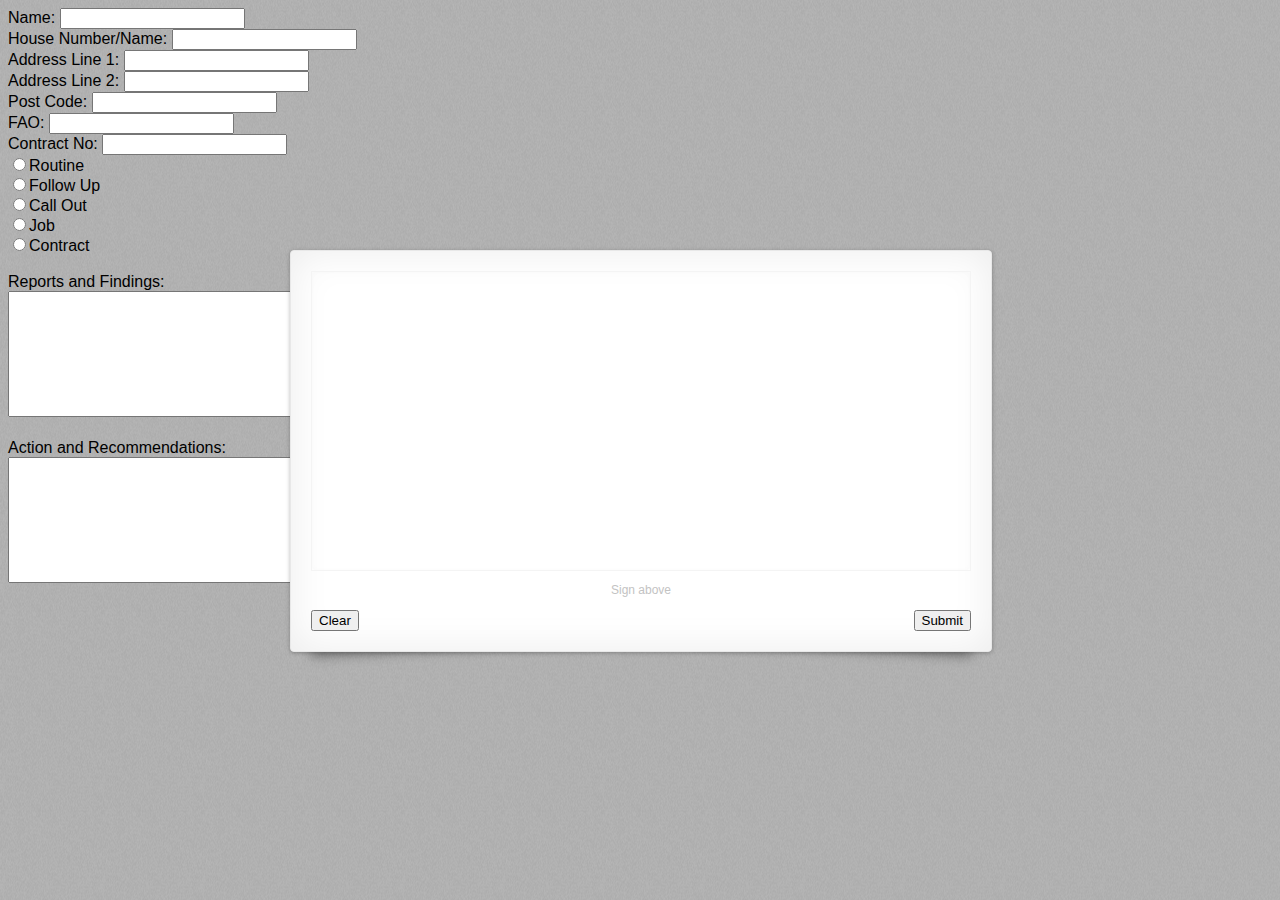
<file: index.html>
<!doctype html>
<html lang="en">
<head>
    <meta charset="utf-8">
    <title>APP PDF FORM</title>
    <meta name="description" content="Signature Pad - HTML5 canvas based smooth signature drawing using variable width spline interpolation.">

    <meta name="viewport" content="width=device-width, initial-scale=1, minimum-scale=1, maximum-scale=1, user-scalable=no">

    <meta name="apple-mobile-web-app-capable" content="yes">
    <meta name="apple-mobile-web-app-status-bar-style" content="black">

    <link rel="stylesheet" href="css/signature-pad.css">

    <script type="text/javascript">
        var _gaq = _gaq || [];
        _gaq.push(['_setAccount', 'UA-39365077-1']);
        _gaq.push(['_trackPageview']);

        (function() {
            var ga = document.createElement('script'); ga.type = 'text/javascript'; ga.async = true;
            ga.src = ('https:' == document.location.protocol ? 'https://ssl' : 'http://www') + '.google-analytics.com/ga.js';
            var s = document.getElementsByTagName('script')[0]; s.parentNode.insertBefore(ga, s);
         })();
    </script>
</head>
<body onselectstart="return false">

<form id="myForm" action="pdfTest.php" method="post">
  Name: <input type="text" name="name"><br>
  House Number/Name: <input type="text" name="hname"><br>
  Address Line 1: <input type="text" name="ad1"><br>
  Address Line 2: <input type="text" name="ad2"><br>
  Post Code: <input type="text" name="pc"><br>
  FAO: <input type="text" name="fao"><br>
  Contract No: <input type="text" name="no"><br>
  <input type="radio" name="job" value="r">Routine<br>
  <input type="radio" name="job" value="f">Follow Up<br>
  <input type="radio" name="job" value="c">Call Out<br>
  <input type="radio" name="job" value="j">Job<br>
  <input type="radio" name="job" value="ct">Contract
  <input type="hidden" name = "pic" id="pic" value="" /><br><br>
  Reports and Findings:<br><textarea rows="8" cols="40" maxlength="570" name="report"> </textarea><br><br>
  Action and Recommendations:<br><textarea rows="8" cols="40" maxlength="800" name="actions"> </textarea>

</form>


<div id="signature-pad" class="m-signature-pad">
  <div class="m-signature-pad--body">
    <canvas></canvas>
  </div>
  <div class="m-signature-pad--footer">
    <div class="description">Sign above</div>
    <div class="left">
      <button type="button" class="button clear" data-action="clear">Clear</button>
    </div>
    <div class="right">
      <button type="button" class="button save" data-action="save-png">Submit</button>
    </div>
    </div>
</div>

<script src="js/signature_pad.js"></script>
<script src="js/app.js"></script>
</body>
</html>
</file>
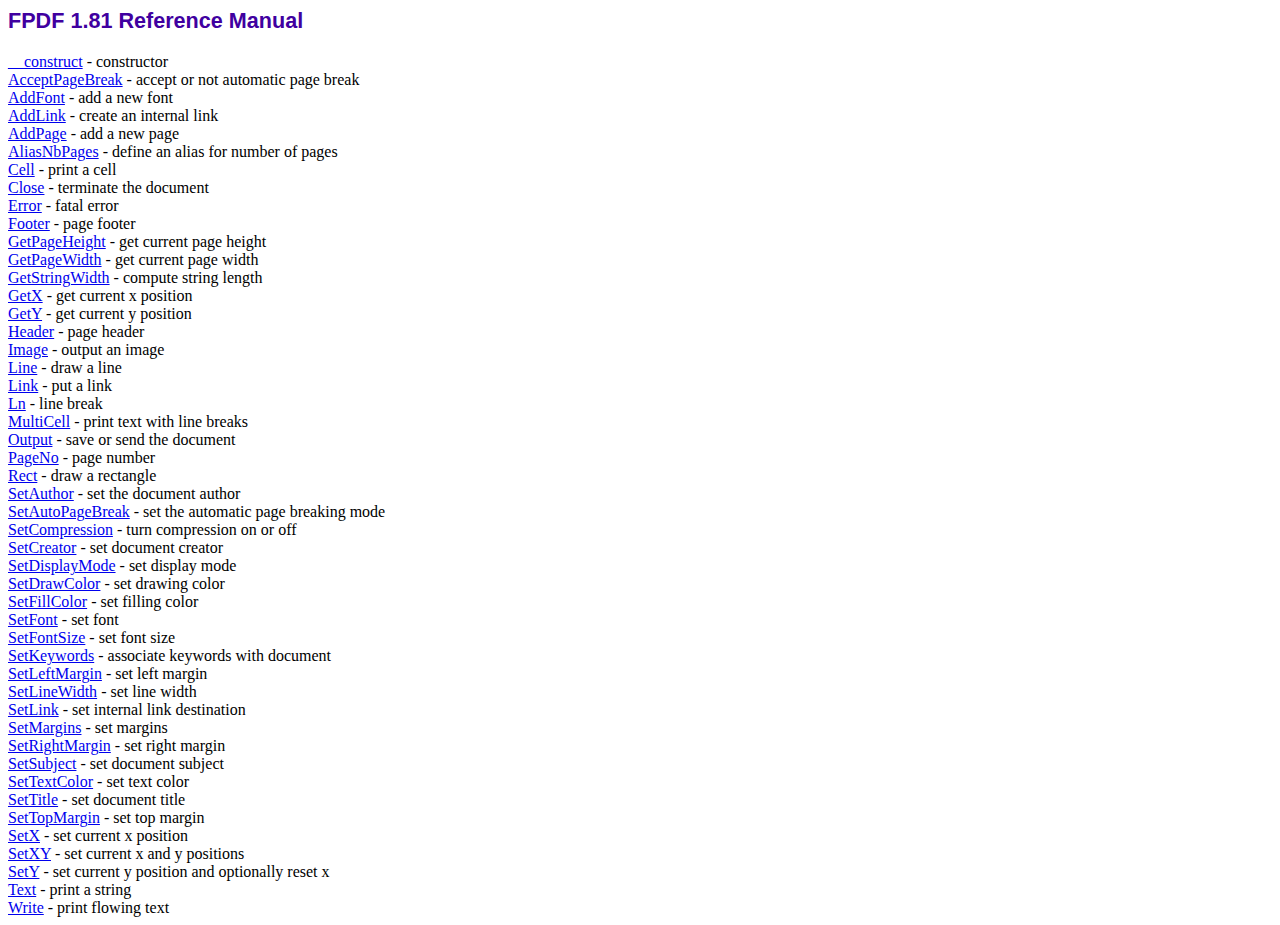
<file: doc/index.htm>
<!DOCTYPE html PUBLIC "-//W3C//DTD HTML 4.01 Transitional//EN">
<html>
<head>
<meta http-equiv="Content-Type" content="text/html; charset=ISO-8859-1">
<title>FPDF 1.81 Reference Manual</title>
<link type="text/css" rel="stylesheet" href="../fpdf.css">
</head>
<body>
<h1>FPDF 1.81 Reference Manual</h1>
<a href="__construct.htm">__construct</a> - constructor<br>
<a href="acceptpagebreak.htm">AcceptPageBreak</a> - accept or not automatic page break<br>
<a href="addfont.htm">AddFont</a> - add a new font<br>
<a href="addlink.htm">AddLink</a> - create an internal link<br>
<a href="addpage.htm">AddPage</a> - add a new page<br>
<a href="aliasnbpages.htm">AliasNbPages</a> - define an alias for number of pages<br>
<a href="cell.htm">Cell</a> - print a cell<br>
<a href="close.htm">Close</a> - terminate the document<br>
<a href="error.htm">Error</a> - fatal error<br>
<a href="footer.htm">Footer</a> - page footer<br>
<a href="getpageheight.htm">GetPageHeight</a> - get current page height<br>
<a href="getpagewidth.htm">GetPageWidth</a> - get current page width<br>
<a href="getstringwidth.htm">GetStringWidth</a> - compute string length<br>
<a href="getx.htm">GetX</a> - get current x position<br>
<a href="gety.htm">GetY</a> - get current y position<br>
<a href="header.htm">Header</a> - page header<br>
<a href="image.htm">Image</a> - output an image<br>
<a href="line.htm">Line</a> - draw a line<br>
<a href="link.htm">Link</a> - put a link<br>
<a href="ln.htm">Ln</a> - line break<br>
<a href="multicell.htm">MultiCell</a> - print text with line breaks<br>
<a href="output.htm">Output</a> - save or send the document<br>
<a href="pageno.htm">PageNo</a> - page number<br>
<a href="rect.htm">Rect</a> - draw a rectangle<br>
<a href="setauthor.htm">SetAuthor</a> - set the document author<br>
<a href="setautopagebreak.htm">SetAutoPageBreak</a> - set the automatic page breaking mode<br>
<a href="setcompression.htm">SetCompression</a> - turn compression on or off<br>
<a href="setcreator.htm">SetCreator</a> - set document creator<br>
<a href="setdisplaymode.htm">SetDisplayMode</a> - set display mode<br>
<a href="setdrawcolor.htm">SetDrawColor</a> - set drawing color<br>
<a href="setfillcolor.htm">SetFillColor</a> - set filling color<br>
<a href="setfont.htm">SetFont</a> - set font<br>
<a href="setfontsize.htm">SetFontSize</a> - set font size<br>
<a href="setkeywords.htm">SetKeywords</a> - associate keywords with document<br>
<a href="setleftmargin.htm">SetLeftMargin</a> - set left margin<br>
<a href="setlinewidth.htm">SetLineWidth</a> - set line width<br>
<a href="setlink.htm">SetLink</a> - set internal link destination<br>
<a href="setmargins.htm">SetMargins</a> - set margins<br>
<a href="setrightmargin.htm">SetRightMargin</a> - set right margin<br>
<a href="setsubject.htm">SetSubject</a> - set document subject<br>
<a href="settextcolor.htm">SetTextColor</a> - set text color<br>
<a href="settitle.htm">SetTitle</a> - set document title<br>
<a href="settopmargin.htm">SetTopMargin</a> - set top margin<br>
<a href="setx.htm">SetX</a> - set current x position<br>
<a href="setxy.htm">SetXY</a> - set current x and y positions<br>
<a href="sety.htm">SetY</a> - set current y position and optionally reset x<br>
<a href="text.htm">Text</a> - print a string<br>
<a href="write.htm">Write</a> - print flowing text<br>
</body>
</html>
</file>
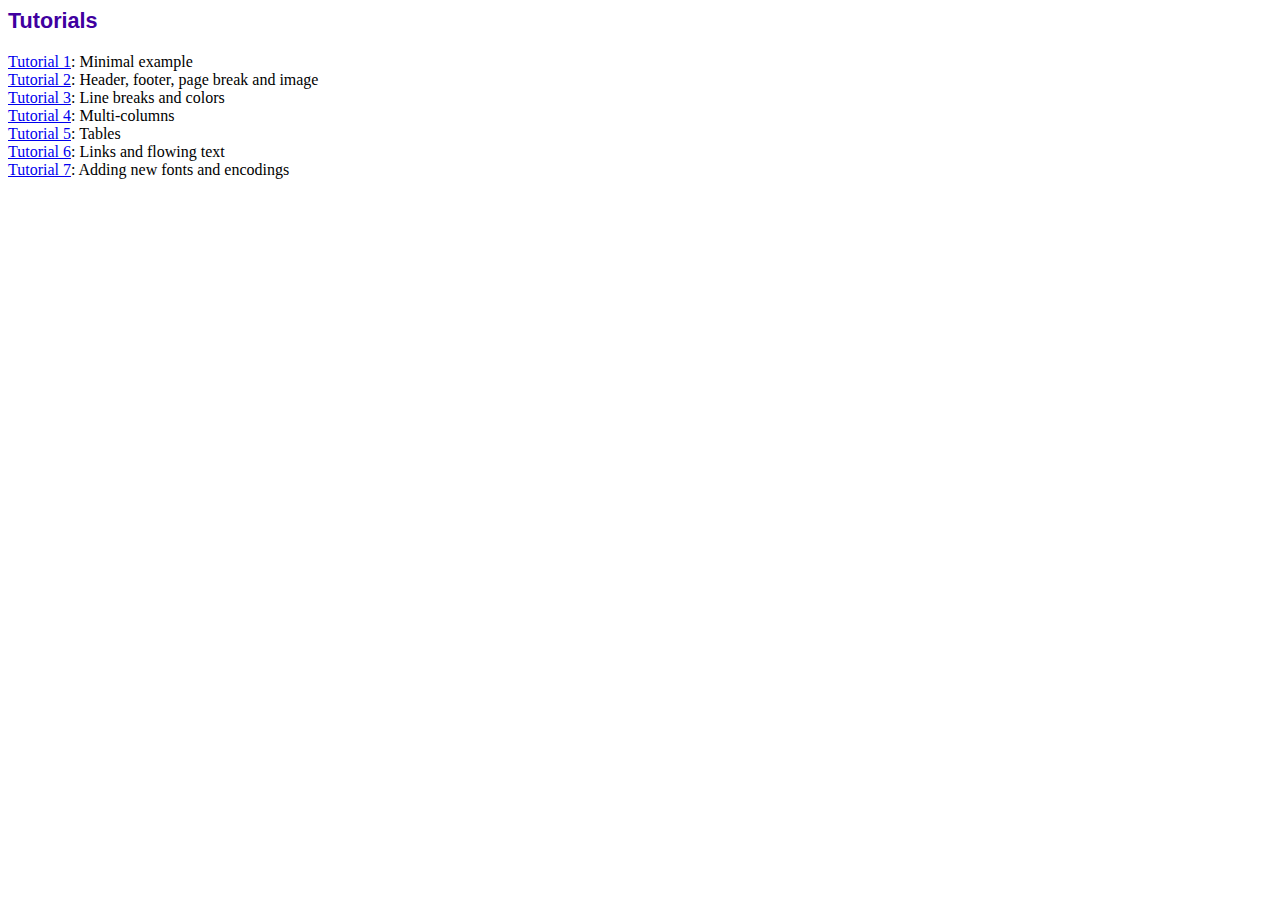
<file: tutorial/index.htm>
<!DOCTYPE html PUBLIC "-//W3C//DTD HTML 4.01 Transitional//EN">
<html>
<head>
<meta http-equiv="Content-Type" content="text/html; charset=ISO-8859-1">
<title>Tutorials</title>
<link type="text/css" rel="stylesheet" href="../fpdf.css">
</head>
<body>
<h1>Tutorials</h1>
<ul style="list-style-type:none; margin-left:0; padding-left:0">
<li><a href="tuto1.htm">Tutorial 1</a>: Minimal example</li>
<li><a href="tuto2.htm">Tutorial 2</a>: Header, footer, page break and image</li>
<li><a href="tuto3.htm">Tutorial 3</a>: Line breaks and colors</li>
<li><a href="tuto4.htm">Tutorial 4</a>: Multi-columns</li>
<li><a href="tuto5.htm">Tutorial 5</a>: Tables</li>
<li><a href="tuto6.htm">Tutorial 6</a>: Links and flowing text</li>
<li><a href="tuto7.htm">Tutorial 7</a>: Adding new fonts and encodings</li>
</ul>
</body>
</html>
</file>
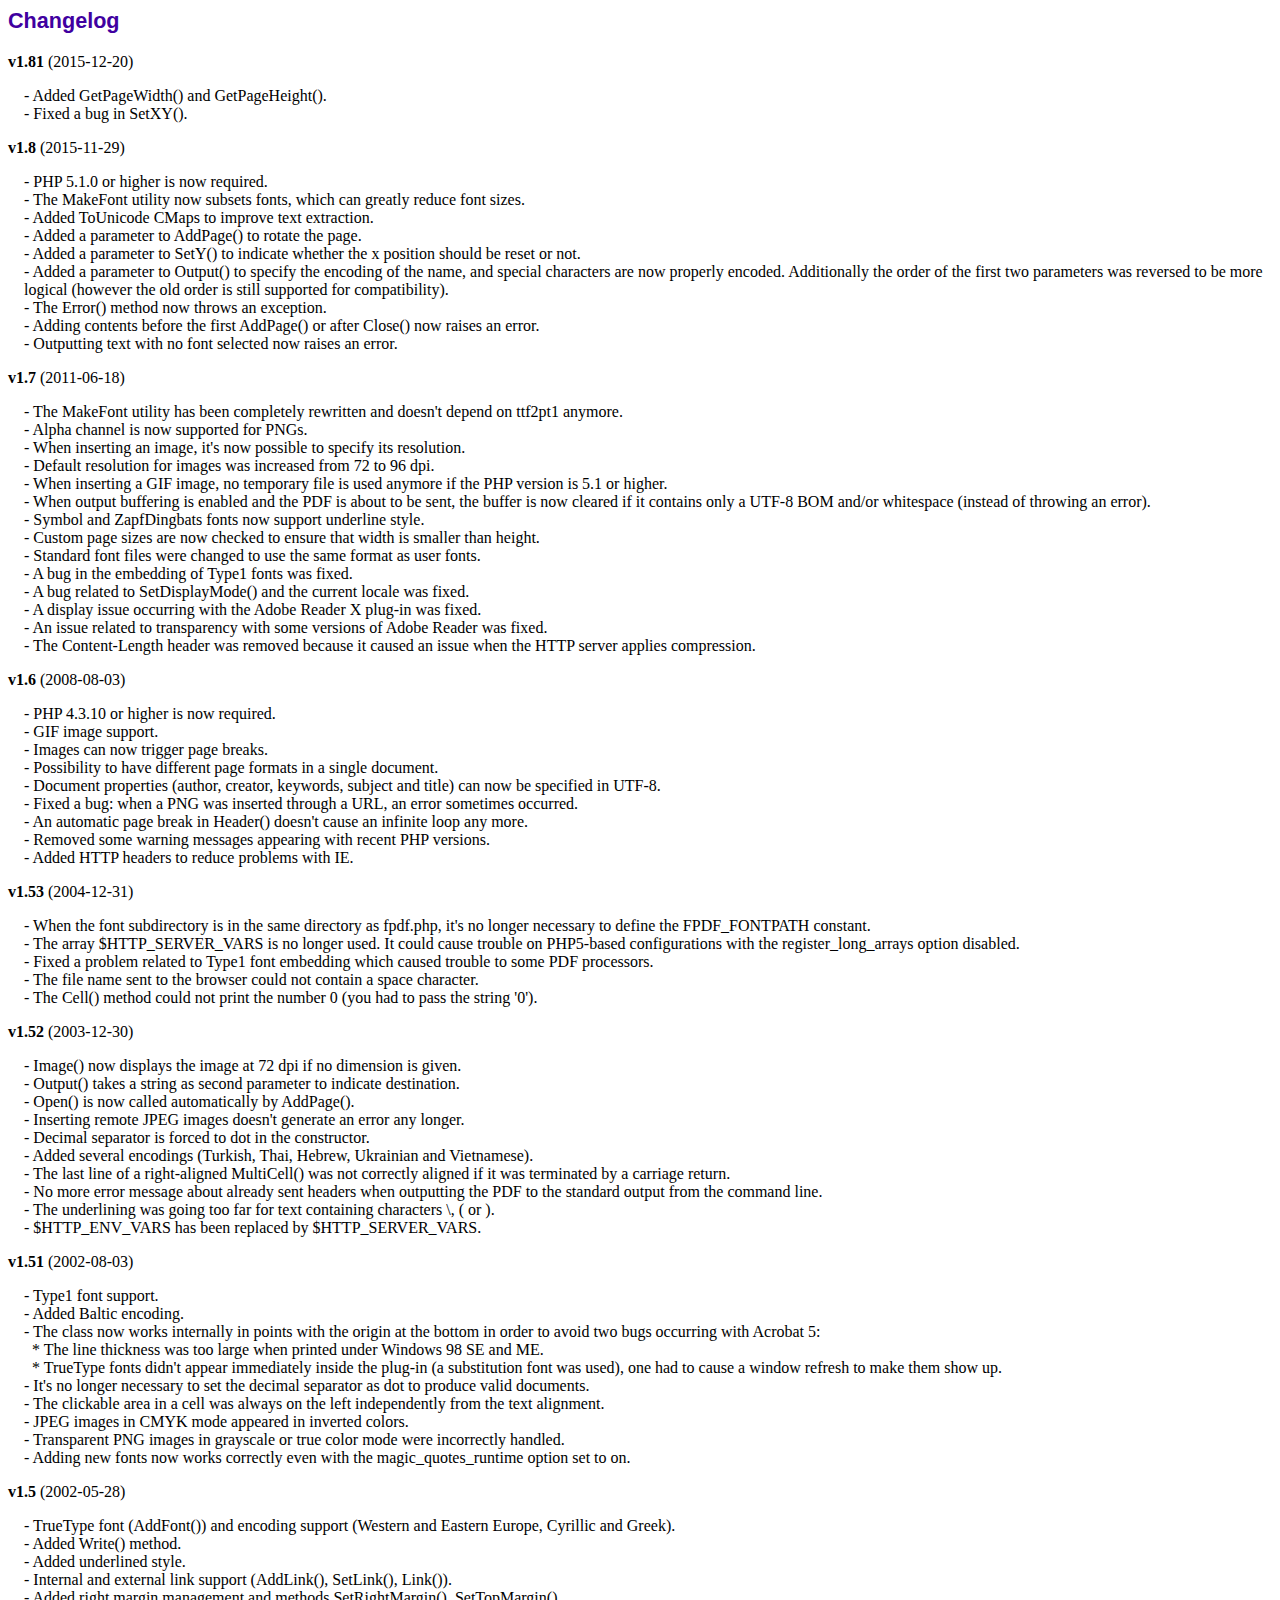
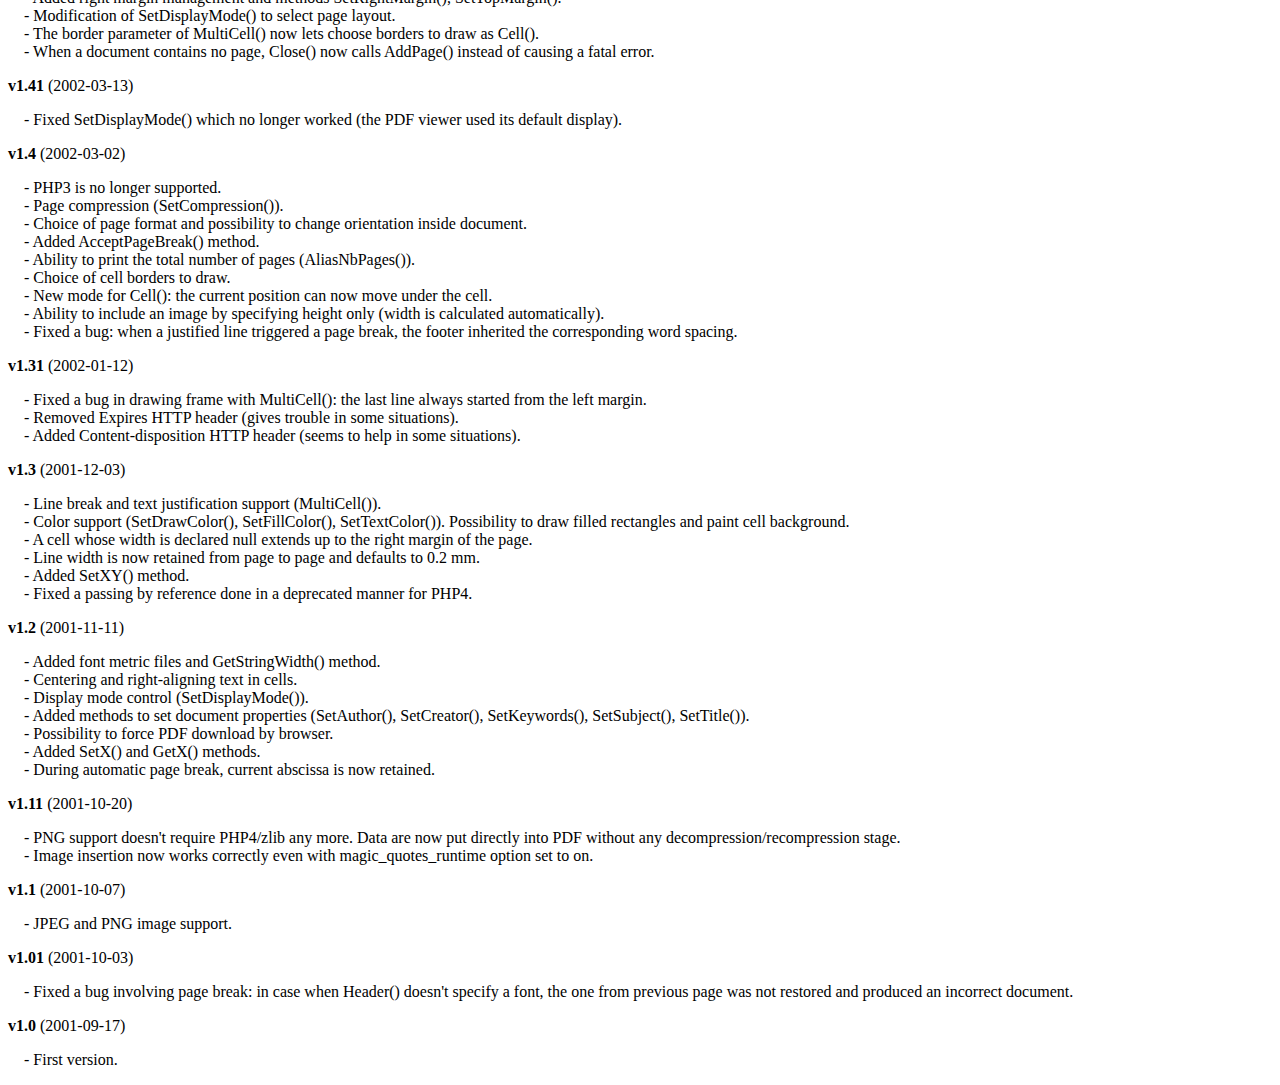
<file: changelog.htm>
<!DOCTYPE html PUBLIC "-//W3C//DTD HTML 4.01 Transitional//EN">
<html>
<head>
<meta http-equiv="Content-Type" content="text/html; charset=ISO-8859-1">
<title>Changelog</title>
<link type="text/css" rel="stylesheet" href="fpdf.css">
<style type="text/css">
dd {margin:1em 0 1em 1em}
</style>
</head>
<body>
<h1>Changelog</h1>
<dl>
<dt><strong>v1.81</strong> (2015-12-20)</dt>
<dd>
- Added GetPageWidth() and GetPageHeight().<br>
- Fixed a bug in SetXY().<br>
</dd>
<dt><strong>v1.8</strong> (2015-11-29)</dt>
<dd>
- PHP 5.1.0 or higher is now required.<br>
- The MakeFont utility now subsets fonts, which can greatly reduce font sizes.<br>
- Added ToUnicode CMaps to improve text extraction.<br>
- Added a parameter to AddPage() to rotate the page.<br>
- Added a parameter to SetY() to indicate whether the x position should be reset or not.<br>
- Added a parameter to Output() to specify the encoding of the name, and special characters are now properly encoded. Additionally the order of the first two parameters was reversed to be more logical (however the old order is still supported for compatibility).<br>
- The Error() method now throws an exception.<br>
- Adding contents before the first AddPage() or after Close() now raises an error.<br>
- Outputting text with no font selected now raises an error.<br>
</dd>
<dt><strong>v1.7</strong> (2011-06-18)</dt>
<dd>
- The MakeFont utility has been completely rewritten and doesn't depend on ttf2pt1 anymore.<br>
- Alpha channel is now supported for PNGs.<br>
- When inserting an image, it's now possible to specify its resolution.<br>
- Default resolution for images was increased from 72 to 96 dpi.<br>
- When inserting a GIF image, no temporary file is used anymore if the PHP version is 5.1 or higher.<br>
- When output buffering is enabled and the PDF is about to be sent, the buffer is now cleared if it contains only a UTF-8 BOM and/or whitespace (instead of throwing an error).<br>
- Symbol and ZapfDingbats fonts now support underline style.<br>
- Custom page sizes are now checked to ensure that width is smaller than height.<br>
- Standard font files were changed to use the same format as user fonts.<br>
- A bug in the embedding of Type1 fonts was fixed.<br>
- A bug related to SetDisplayMode() and the current locale was fixed.<br>
- A display issue occurring with the Adobe Reader X plug-in was fixed.<br>
- An issue related to transparency with some versions of Adobe Reader was fixed.<br>
- The Content-Length header was removed because it caused an issue when the HTTP server applies compression.<br>
</dd>
<dt><strong>v1.6</strong> (2008-08-03)</dt>
<dd>
- PHP 4.3.10 or higher is now required.<br>
- GIF image support.<br>
- Images can now trigger page breaks.<br>
- Possibility to have different page formats in a single document.<br>
- Document properties (author, creator, keywords, subject and title) can now be specified in UTF-8.<br>
- Fixed a bug: when a PNG was inserted through a URL, an error sometimes occurred.<br>
- An automatic page break in Header() doesn't cause an infinite loop any more.<br>
- Removed some warning messages appearing with recent PHP versions.<br>
- Added HTTP headers to reduce problems with IE.<br>
</dd>
<dt><strong>v1.53</strong> (2004-12-31)</dt>
<dd>
- When the font subdirectory is in the same directory as fpdf.php, it's no longer necessary to define the FPDF_FONTPATH constant.<br>
- The array $HTTP_SERVER_VARS is no longer used. It could cause trouble on PHP5-based configurations with the register_long_arrays option disabled.<br>
- Fixed a problem related to Type1 font embedding which caused trouble to some PDF processors.<br>
- The file name sent to the browser could not contain a space character.<br>
- The Cell() method could not print the number 0 (you had to pass the string '0').<br>
</dd>
<dt><strong>v1.52</strong> (2003-12-30)</dt>
<dd>
- Image() now displays the image at 72 dpi if no dimension is given.<br>
- Output() takes a string as second parameter to indicate destination.<br>
- Open() is now called automatically by AddPage().<br>
- Inserting remote JPEG images doesn't generate an error any longer.<br>
- Decimal separator is forced to dot in the constructor.<br>
- Added several encodings (Turkish, Thai, Hebrew, Ukrainian and Vietnamese).<br>
- The last line of a right-aligned MultiCell() was not correctly aligned if it was terminated by a carriage return.<br>
- No more error message about already sent headers when outputting the PDF to the standard output from the command line.<br>
- The underlining was going too far for text containing characters \, ( or ).<br>
- $HTTP_ENV_VARS has been replaced by $HTTP_SERVER_VARS.<br>
</dd>
<dt><strong>v1.51</strong> (2002-08-03)</dt>
<dd>
- Type1 font support.<br>
- Added Baltic encoding.<br>
- The class now works internally in points with the origin at the bottom in order to avoid two bugs occurring with Acrobat 5:<br>&nbsp;&nbsp;* The line thickness was too large when printed under Windows 98 SE and ME.<br>&nbsp;&nbsp;* TrueType fonts didn't appear immediately inside the plug-in (a substitution font was used), one had to cause a window refresh to make them show up.<br>
- It's no longer necessary to set the decimal separator as dot to produce valid documents.<br>
- The clickable area in a cell was always on the left independently from the text alignment.<br>
- JPEG images in CMYK mode appeared in inverted colors.<br>
- Transparent PNG images in grayscale or true color mode were incorrectly handled.<br>
- Adding new fonts now works correctly even with the magic_quotes_runtime option set to on.<br>
</dd>
<dt><strong>v1.5</strong> (2002-05-28)</dt>
<dd>
- TrueType font (AddFont()) and encoding support (Western and Eastern Europe, Cyrillic and Greek).<br>
- Added Write() method.<br>
- Added underlined style.<br>
- Internal and external link support (AddLink(), SetLink(), Link()).<br>
- Added right margin management and methods SetRightMargin(), SetTopMargin().<br>
- Modification of SetDisplayMode() to select page layout.<br>
- The border parameter of MultiCell() now lets choose borders to draw as Cell().<br>
- When a document contains no page, Close() now calls AddPage() instead of causing a fatal error.<br>
</dd>
<dt><strong>v1.41</strong> (2002-03-13)</dt>
<dd>
- Fixed SetDisplayMode() which no longer worked (the PDF viewer used its default display).<br>
</dd>
<dt><strong>v1.4</strong> (2002-03-02)</dt>
<dd>
- PHP3 is no longer supported.<br>
- Page compression (SetCompression()).<br>
- Choice of page format and possibility to change orientation inside document.<br>
- Added AcceptPageBreak() method.<br>
- Ability to print the total number of pages (AliasNbPages()).<br>
- Choice of cell borders to draw.<br>
- New mode for Cell(): the current position can now move under the cell.<br>
- Ability to include an image by specifying height only (width is calculated automatically).<br>
- Fixed a bug: when a justified line triggered a page break, the footer inherited the corresponding word spacing.<br>
</dd>
<dt><strong>v1.31</strong> (2002-01-12)</dt>
<dd>
- Fixed a bug in drawing frame with MultiCell(): the last line always started from the left margin.<br>
- Removed Expires HTTP header (gives trouble in some situations).<br>
- Added Content-disposition HTTP header (seems to help in some situations).<br>
</dd>
<dt><strong>v1.3</strong> (2001-12-03)</dt>
<dd>
- Line break and text justification support (MultiCell()).<br>
- Color support (SetDrawColor(), SetFillColor(), SetTextColor()). Possibility to draw filled rectangles and paint cell background.<br>
- A cell whose width is declared null extends up to the right margin of the page.<br>
- Line width is now retained from page to page and defaults to 0.2 mm.<br>
- Added SetXY() method.<br>
- Fixed a passing by reference done in a deprecated manner for PHP4.<br>
</dd>
<dt><strong>v1.2</strong> (2001-11-11)</dt>
<dd>
- Added font metric files and GetStringWidth() method.<br>
- Centering and right-aligning text in cells.<br>
- Display mode control (SetDisplayMode()).<br>
- Added methods to set document properties (SetAuthor(), SetCreator(), SetKeywords(), SetSubject(), SetTitle()).<br>
- Possibility to force PDF download by browser.<br>
- Added SetX() and GetX() methods.<br>
- During automatic page break, current abscissa is now retained.<br>
</dd>
<dt><strong>v1.11</strong> (2001-10-20)</dt>
<dd>
- PNG support doesn't require PHP4/zlib any more. Data are now put directly into PDF without any decompression/recompression stage.<br>
- Image insertion now works correctly even with magic_quotes_runtime option set to on.<br>
</dd>
<dt><strong>v1.1</strong> (2001-10-07)</dt>
<dd>
- JPEG and PNG image support.<br>
</dd>
<dt><strong>v1.01</strong> (2001-10-03)</dt>
<dd>
- Fixed a bug involving page break: in case when Header() doesn't specify a font, the one from previous page was not restored and produced an incorrect document.<br>
</dd>
<dt><strong>v1.0</strong> (2001-09-17)</dt>
<dd>
- First version.<br>
</dd>
</dl>
</body>
</html>
</file>
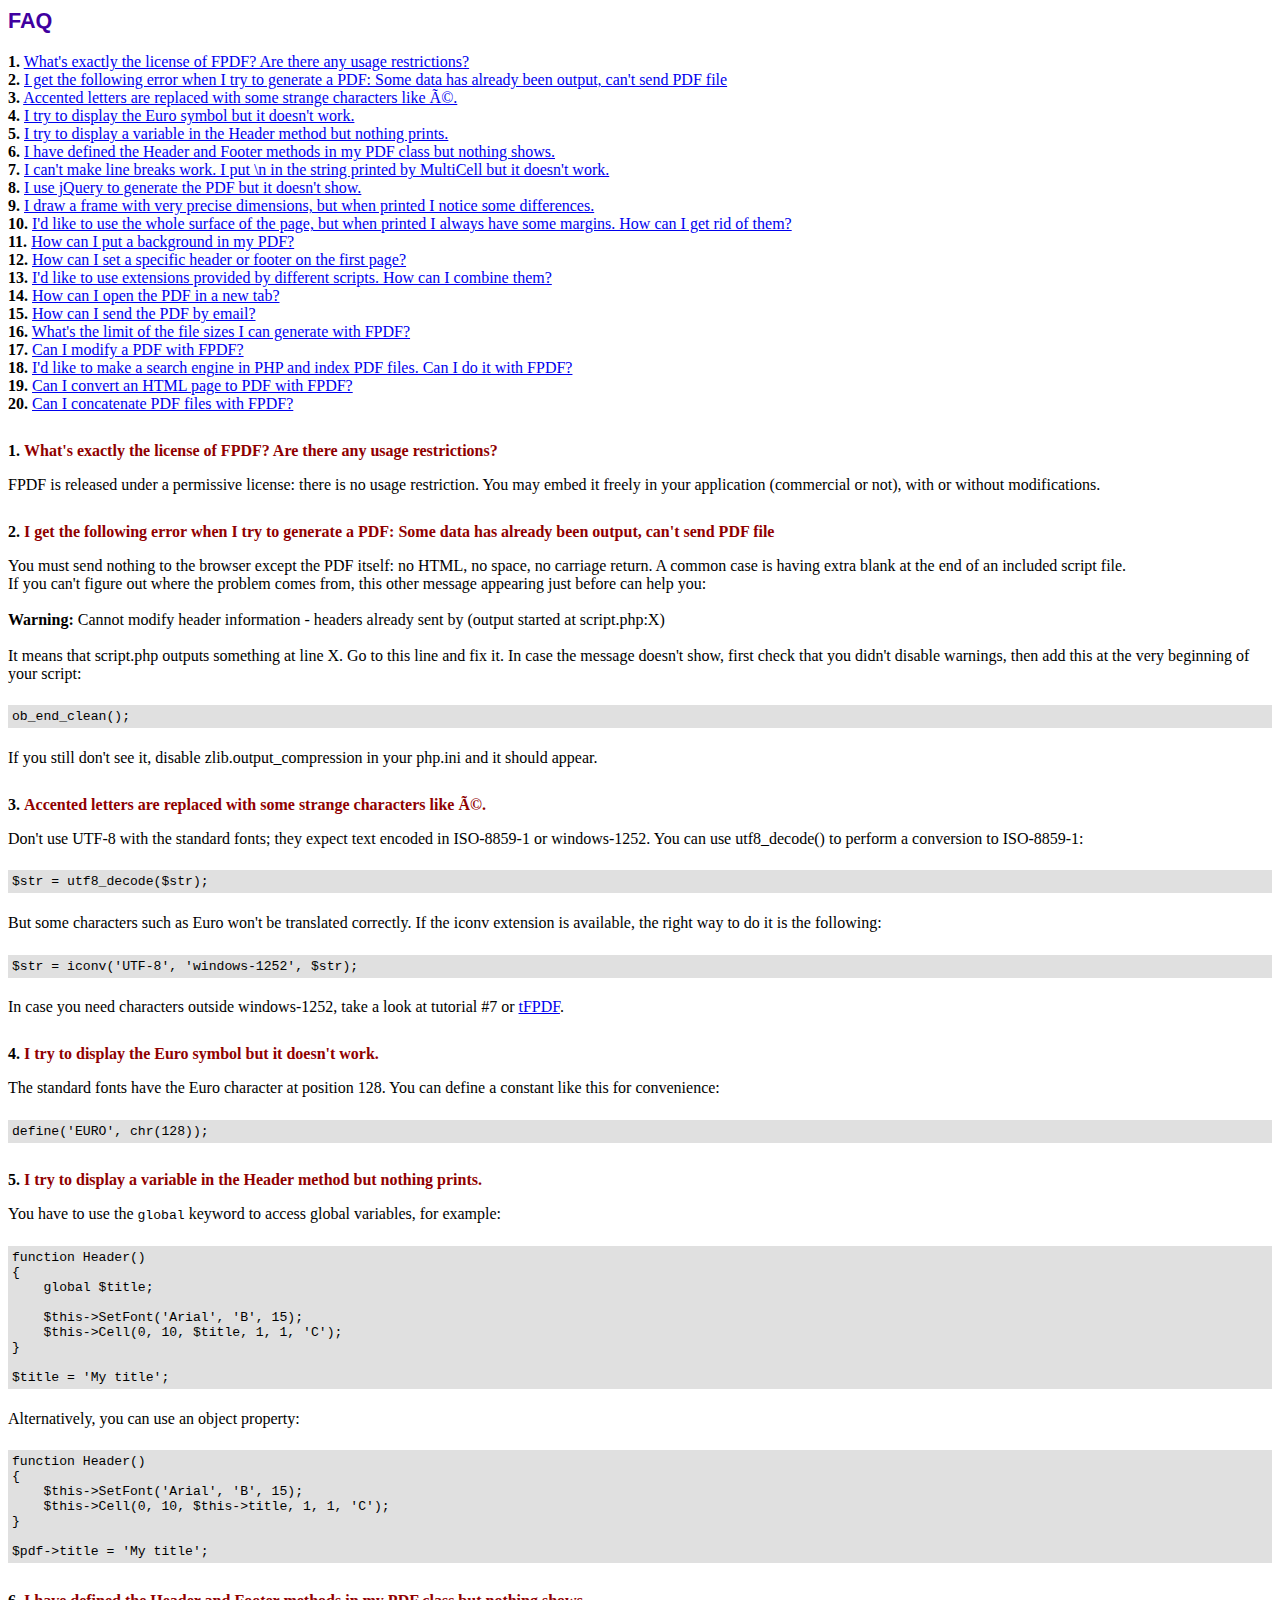
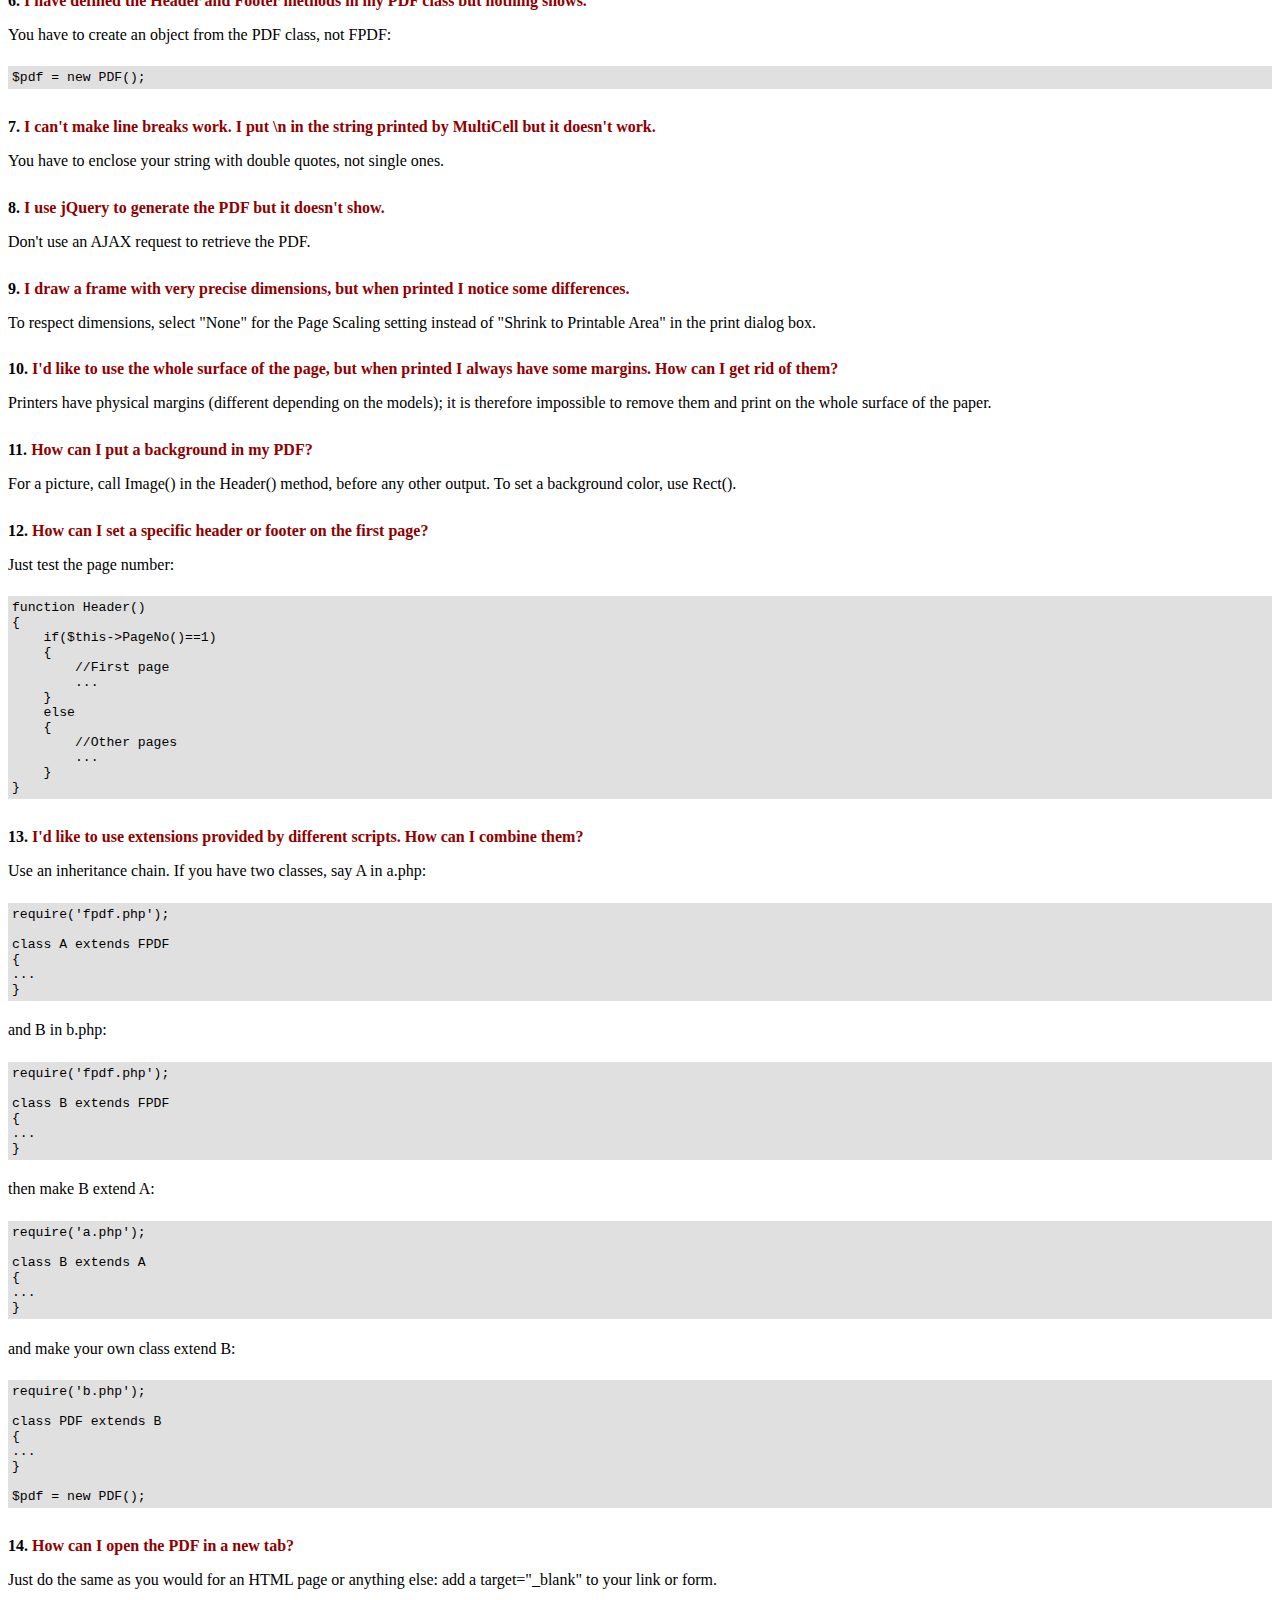
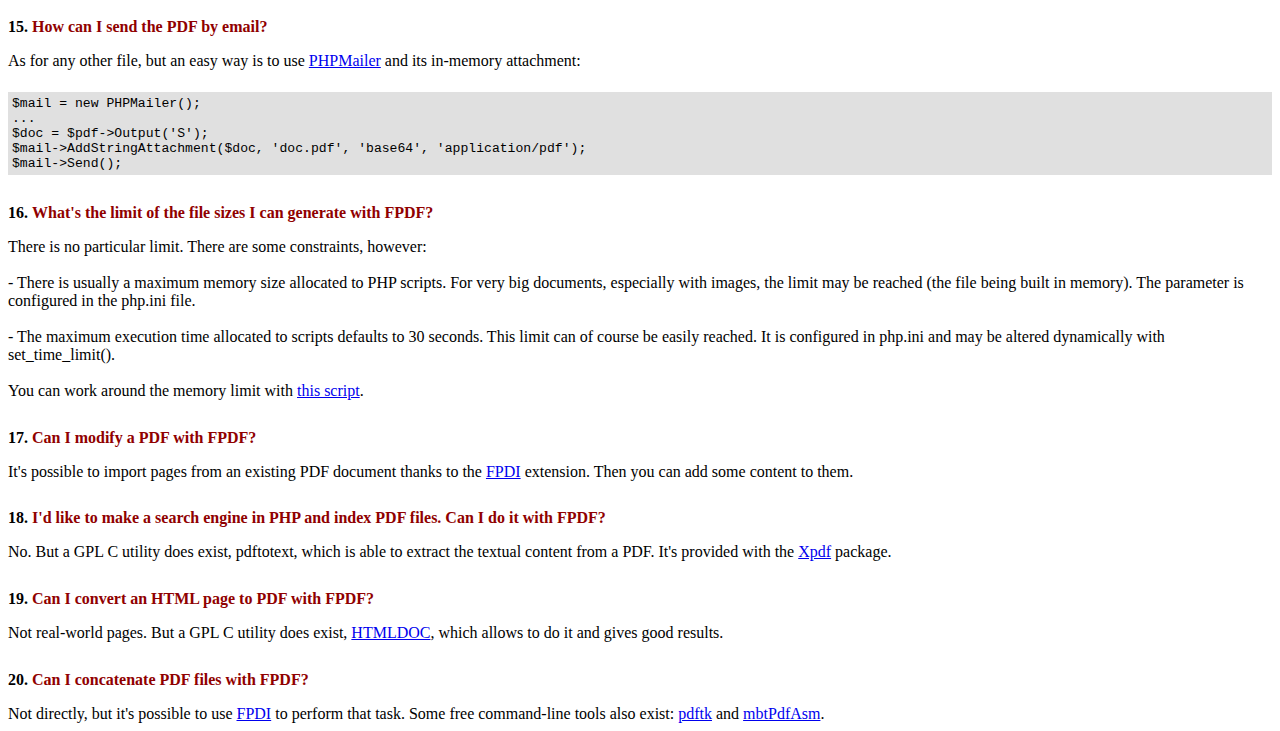
<file: FAQ.htm>
<!DOCTYPE html PUBLIC "-//W3C//DTD HTML 4.01 Transitional//EN">
<html>
<head>
<meta http-equiv="Content-Type" content="text/html; charset=ISO-8859-1">
<title>FAQ</title>
<link type="text/css" rel="stylesheet" href="fpdf.css">
<style type="text/css">
ul {list-style-type:none; margin:0; padding:0}
ul#answers li {margin-top:1.8em}
.question {font-weight:bold; color:#900000}
</style>
</head>
<body>
<h1>FAQ</h1>
<ul>
<li><b>1.</b> <a href='#q1'>What's exactly the license of FPDF? Are there any usage restrictions?</a></li>
<li><b>2.</b> <a href='#q2'>I get the following error when I try to generate a PDF: Some data has already been output, can't send PDF file</a></li>
<li><b>3.</b> <a href='#q3'>Accented letters are replaced with some strange characters like é.</a></li>
<li><b>4.</b> <a href='#q4'>I try to display the Euro symbol but it doesn't work.</a></li>
<li><b>5.</b> <a href='#q5'>I try to display a variable in the Header method but nothing prints.</a></li>
<li><b>6.</b> <a href='#q6'>I have defined the Header and Footer methods in my PDF class but nothing shows.</a></li>
<li><b>7.</b> <a href='#q7'>I can't make line breaks work. I put \n in the string printed by MultiCell but it doesn't work.</a></li>
<li><b>8.</b> <a href='#q8'>I use jQuery to generate the PDF but it doesn't show.</a></li>
<li><b>9.</b> <a href='#q9'>I draw a frame with very precise dimensions, but when printed I notice some differences.</a></li>
<li><b>10.</b> <a href='#q10'>I'd like to use the whole surface of the page, but when printed I always have some margins. How can I get rid of them?</a></li>
<li><b>11.</b> <a href='#q11'>How can I put a background in my PDF?</a></li>
<li><b>12.</b> <a href='#q12'>How can I set a specific header or footer on the first page?</a></li>
<li><b>13.</b> <a href='#q13'>I'd like to use extensions provided by different scripts. How can I combine them?</a></li>
<li><b>14.</b> <a href='#q14'>How can I open the PDF in a new tab?</a></li>
<li><b>15.</b> <a href='#q15'>How can I send the PDF by email?</a></li>
<li><b>16.</b> <a href='#q16'>What's the limit of the file sizes I can generate with FPDF?</a></li>
<li><b>17.</b> <a href='#q17'>Can I modify a PDF with FPDF?</a></li>
<li><b>18.</b> <a href='#q18'>I'd like to make a search engine in PHP and index PDF files. Can I do it with FPDF?</a></li>
<li><b>19.</b> <a href='#q19'>Can I convert an HTML page to PDF with FPDF?</a></li>
<li><b>20.</b> <a href='#q20'>Can I concatenate PDF files with FPDF?</a></li>
</ul>

<ul id='answers'>
<li id='q1'>
<p><b>1.</b> <span class='question'>What's exactly the license of FPDF? Are there any usage restrictions?</span></p>
FPDF is released under a permissive license: there is no usage restriction. You may embed it
freely in your application (commercial or not), with or without modifications.
</li>

<li id='q2'>
<p><b>2.</b> <span class='question'>I get the following error when I try to generate a PDF: Some data has already been output, can't send PDF file</span></p>
You must send nothing to the browser except the PDF itself: no HTML, no space, no carriage return. A common
case is having extra blank at the end of an included script file.<br>
If you can't figure out where the problem comes from, this other message appearing just before can help you:<br>
<br>
<b>Warning:</b> Cannot modify header information - headers already sent by (output started at script.php:X)<br>
<br>
It means that script.php outputs something at line X. Go to this line and fix it.
In case the message doesn't show, first check that you didn't disable warnings, then add this at the very
beginning of your script:
<div class="doc-source">
<pre><code>ob_end_clean();</code></pre>
</div>
If you still don't see it, disable zlib.output_compression in your php.ini and it should appear.
</li>

<li id='q3'>
<p><b>3.</b> <span class='question'>Accented letters are replaced with some strange characters like é.</span></p>
Don't use UTF-8 with the standard fonts; they expect text encoded in ISO-8859-1 or windows-1252.
You can use utf8_decode() to perform a conversion to ISO-8859-1:
<div class="doc-source">
<pre><code>$str = utf8_decode($str);</code></pre>
</div>
But some characters such as Euro won't be translated correctly. If the iconv extension is available, the
right way to do it is the following:
<div class="doc-source">
<pre><code>$str = iconv('UTF-8', 'windows-1252', $str);</code></pre>
</div>
In case you need characters outside windows-1252, take a look at tutorial #7 or
<a href="http://www.fpdf.org/?go=script&amp;id=92" target="_blank">tFPDF</a>.
</li>

<li id='q4'>
<p><b>4.</b> <span class='question'>I try to display the Euro symbol but it doesn't work.</span></p>
The standard fonts have the Euro character at position 128. You can define a constant like this
for convenience:
<div class="doc-source">
<pre><code>define('EURO', chr(128));</code></pre>
</div>
</li>

<li id='q5'>
<p><b>5.</b> <span class='question'>I try to display a variable in the Header method but nothing prints.</span></p>
You have to use the <code>global</code> keyword to access global variables, for example:
<div class="doc-source">
<pre><code>function Header()
{
    global $title;

    $this-&gt;SetFont('Arial', 'B', 15);
    $this-&gt;Cell(0, 10, $title, 1, 1, 'C');
}

$title = 'My title';</code></pre>
</div>
Alternatively, you can use an object property:
<div class="doc-source">
<pre><code>function Header()
{
    $this-&gt;SetFont('Arial', 'B', 15);
    $this-&gt;Cell(0, 10, $this-&gt;title, 1, 1, 'C');
}

$pdf-&gt;title = 'My title';</code></pre>
</div>
</li>

<li id='q6'>
<p><b>6.</b> <span class='question'>I have defined the Header and Footer methods in my PDF class but nothing shows.</span></p>
You have to create an object from the PDF class, not FPDF:
<div class="doc-source">
<pre><code>$pdf = new PDF();</code></pre>
</div>
</li>

<li id='q7'>
<p><b>7.</b> <span class='question'>I can't make line breaks work. I put \n in the string printed by MultiCell but it doesn't work.</span></p>
You have to enclose your string with double quotes, not single ones.
</li>

<li id='q8'>
<p><b>8.</b> <span class='question'>I use jQuery to generate the PDF but it doesn't show.</span></p>
Don't use an AJAX request to retrieve the PDF.
</li>

<li id='q9'>
<p><b>9.</b> <span class='question'>I draw a frame with very precise dimensions, but when printed I notice some differences.</span></p>
To respect dimensions, select "None" for the Page Scaling setting instead of "Shrink to Printable Area" in the print dialog box.
</li>

<li id='q10'>
<p><b>10.</b> <span class='question'>I'd like to use the whole surface of the page, but when printed I always have some margins. How can I get rid of them?</span></p>
Printers have physical margins (different depending on the models); it is therefore impossible to remove
them and print on the whole surface of the paper.
</li>

<li id='q11'>
<p><b>11.</b> <span class='question'>How can I put a background in my PDF?</span></p>
For a picture, call Image() in the Header() method, before any other output. To set a background color, use Rect().
</li>

<li id='q12'>
<p><b>12.</b> <span class='question'>How can I set a specific header or footer on the first page?</span></p>
Just test the page number:
<div class="doc-source">
<pre><code>function Header()
{
    if($this-&gt;PageNo()==1)
    {
        //First page
        ...
    }
    else
    {
        //Other pages
        ...
    }
}</code></pre>
</div>
</li>

<li id='q13'>
<p><b>13.</b> <span class='question'>I'd like to use extensions provided by different scripts. How can I combine them?</span></p>
Use an inheritance chain. If you have two classes, say A in a.php:
<div class="doc-source">
<pre><code>require('fpdf.php');

class A extends FPDF
{
...
}</code></pre>
</div>
and B in b.php:
<div class="doc-source">
<pre><code>require('fpdf.php');

class B extends FPDF
{
...
}</code></pre>
</div>
then make B extend A:
<div class="doc-source">
<pre><code>require('a.php');

class B extends A
{
...
}</code></pre>
</div>
and make your own class extend B:
<div class="doc-source">
<pre><code>require('b.php');

class PDF extends B
{
...
}

$pdf = new PDF();</code></pre>
</div>
</li>

<li id='q14'>
<p><b>14.</b> <span class='question'>How can I open the PDF in a new tab?</span></p>
Just do the same as you would for an HTML page or anything else: add a target="_blank" to your link or form.
</li>

<li id='q15'>
<p><b>15.</b> <span class='question'>How can I send the PDF by email?</span></p>
As for any other file, but an easy way is to use <a href="http://phpmailer.codeworxtech.com" target="_blank">PHPMailer</a> and
its in-memory attachment:
<div class="doc-source">
<pre><code>$mail = new PHPMailer();
...
$doc = $pdf-&gt;Output('S');
$mail-&gt;AddStringAttachment($doc, 'doc.pdf', 'base64', 'application/pdf');
$mail-&gt;Send();</code></pre>
</div>
</li>

<li id='q16'>
<p><b>16.</b> <span class='question'>What's the limit of the file sizes I can generate with FPDF?</span></p>
There is no particular limit. There are some constraints, however:
<br>
<br>
- There is usually a maximum memory size allocated to PHP scripts. For very big documents,
especially with images, the limit may be reached (the file being built in memory). The
parameter is configured in the php.ini file.
<br>
<br>
- The maximum execution time allocated to scripts defaults to 30 seconds. This limit can of course
be easily reached. It is configured in php.ini and may be altered dynamically with set_time_limit().
<br>
<br>
You can work around the memory limit with <a href="http://www.fpdf.org/?go=script&amp;id=76" target="_blank">this script</a>.
</li>

<li id='q17'>
<p><b>17.</b> <span class='question'>Can I modify a PDF with FPDF?</span></p>
It's possible to import pages from an existing PDF document thanks to the
<a href="https://www.setasign.com/products/fpdi/about/" target="_blank">FPDI</a> extension.
Then you can add some content to them.
</li>

<li id='q18'>
<p><b>18.</b> <span class='question'>I'd like to make a search engine in PHP and index PDF files. Can I do it with FPDF?</span></p>
No. But a GPL C utility does exist, pdftotext, which is able to extract the textual content from a PDF.
It's provided with the <a href="http://www.foolabs.com/xpdf/" target="_blank">Xpdf</a> package.
</li>

<li id='q19'>
<p><b>19.</b> <span class='question'>Can I convert an HTML page to PDF with FPDF?</span></p>
Not real-world pages. But a GPL C utility does exist, <a href="https://www.msweet.org/projects.php?Z1" target="_blank">HTMLDOC</a>,
which allows to do it and gives good results.
</li>

<li id='q20'>
<p><b>20.</b> <span class='question'>Can I concatenate PDF files with FPDF?</span></p>
Not directly, but it's possible to use <a href="https://www.setasign.com/products/fpdi/demos/concatenate-fake/" target="_blank">FPDI</a>
to perform that task. Some free command-line tools also exist:
<a href="https://www.pdflabs.com/tools/pdftk-the-pdf-toolkit/" target="_blank">pdftk</a> and
<a href="http://thierry.schmit.free.fr/spip/spip.php?article15" target="_blank">mbtPdfAsm</a>.
</li>
</ul>
</body>
</html>
</file>
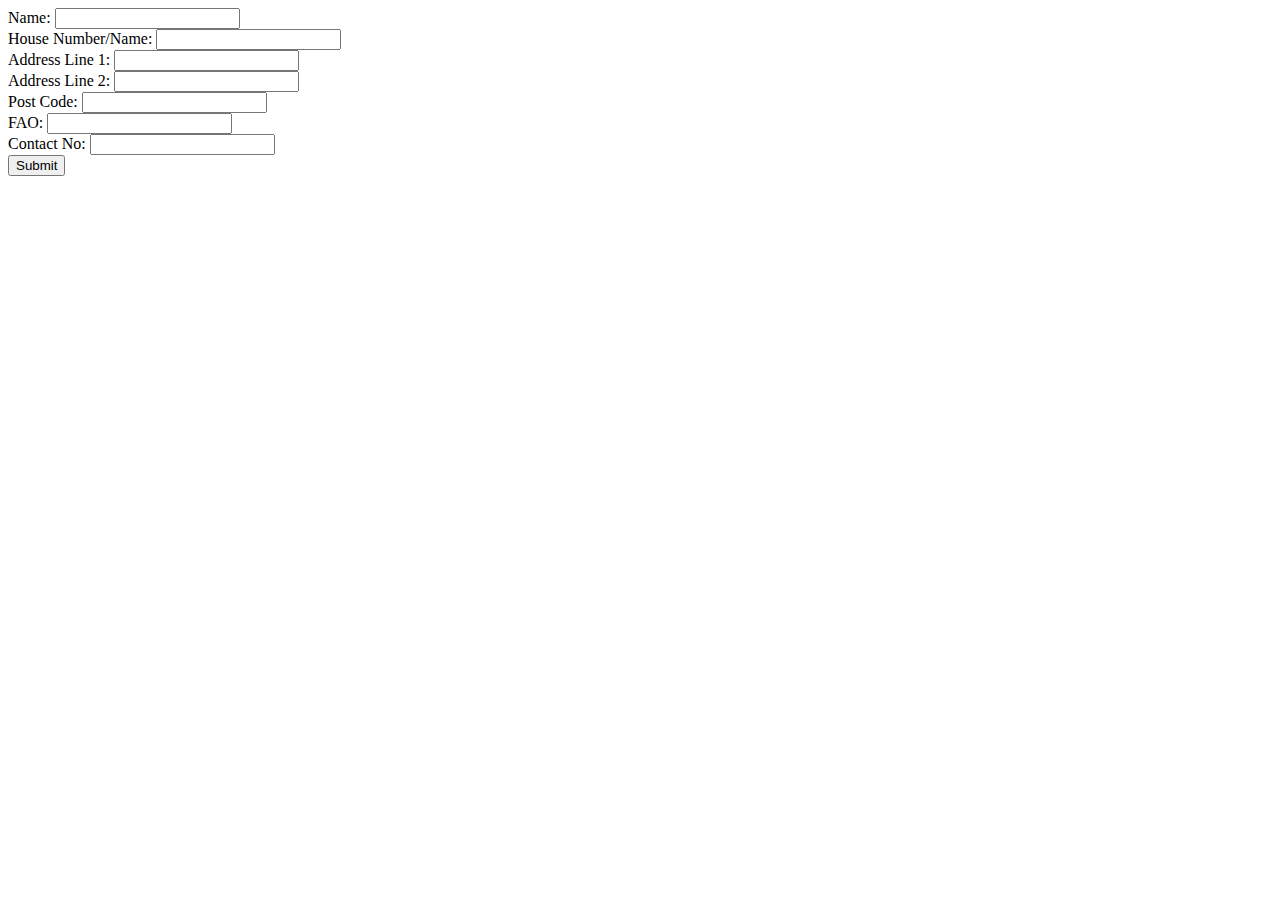
<file: pdfForm.html>
<!DOCTYPE html>
<header>
	<title>APP PDF</title>
</header>

<body>

<form action="pdfTest.php" method="post">
	Name: <input type="text" name="name"><br>
	House Number/Name: <input type="text" name="hname"><br>
	Address Line 1: <input type="text" name="ad1"><br>
	Address Line 2: <input type="text" name="ad2"><br>
	Post Code: <input type="text" name="pc"><br>
	FAO: <input type="text" name="fao"><br>
	Contact No: <input type="text" name="no"><br>

<input type="submit">
</form>


	
</body>

</html>
</file>
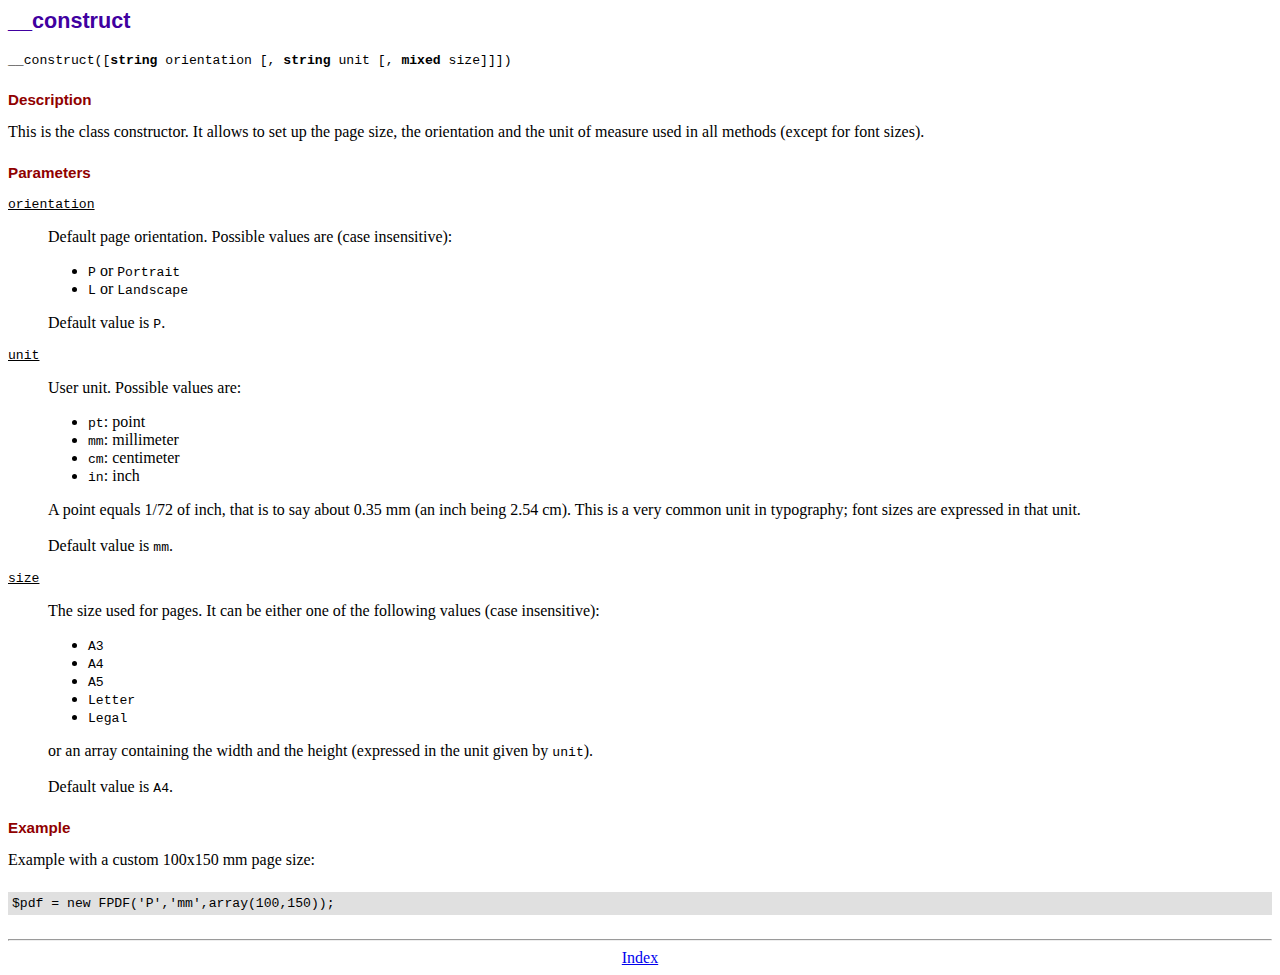
<file: doc/__construct.htm>
<!DOCTYPE html PUBLIC "-//W3C//DTD HTML 4.01 Transitional//EN">
<html>
<head>
<meta http-equiv="Content-Type" content="text/html; charset=ISO-8859-1">
<title>__construct</title>
<link type="text/css" rel="stylesheet" href="../fpdf.css">
</head>
<body>
<h1>__construct</h1>
<code>__construct([<b>string</b> orientation [, <b>string</b> unit [, <b>mixed</b> size]]])</code>
<h2>Description</h2>
This is the class constructor. It allows to set up the page size, the orientation and the
unit of measure used in all methods (except for font sizes).
<h2>Parameters</h2>
<dl class="param">
<dt><code>orientation</code></dt>
<dd>
Default page orientation. Possible values are (case insensitive):
<ul>
<li><code>P</code> or <code>Portrait</code></li>
<li><code>L</code> or <code>Landscape</code></li>
</ul>
Default value is <code>P</code>.
</dd>
<dt><code>unit</code></dt>
<dd>
User unit. Possible values are:
<ul>
<li><code>pt</code>: point</li>
<li><code>mm</code>: millimeter</li>
<li><code>cm</code>: centimeter</li>
<li><code>in</code>: inch</li>
</ul>
A point equals 1/72 of inch, that is to say about 0.35 mm (an inch being 2.54 cm). This
is a very common unit in typography; font sizes are expressed in that unit.
<br>
<br>
Default value is <code>mm</code>.
</dd>
<dt><code>size</code></dt>
<dd>
The size used for pages. It can be either one of the following values (case insensitive):
<ul>
<li><code>A3</code></li>
<li><code>A4</code></li>
<li><code>A5</code></li>
<li><code>Letter</code></li>
<li><code>Legal</code></li>
</ul>
or an array containing the width and the height (expressed in the unit given by <code>unit</code>).<br>
<br>
Default value is <code>A4</code>.
</dd>
</dl>
<h2>Example</h2>
Example with a custom 100x150 mm page size:
<div class="doc-source">
<pre><code>$pdf = new FPDF('P','mm',array(100,150));</code></pre>
</div>
<hr style="margin-top:1.5em">
<div style="text-align:center"><a href="index.htm">Index</a></div>
</body>
</html>
</file>
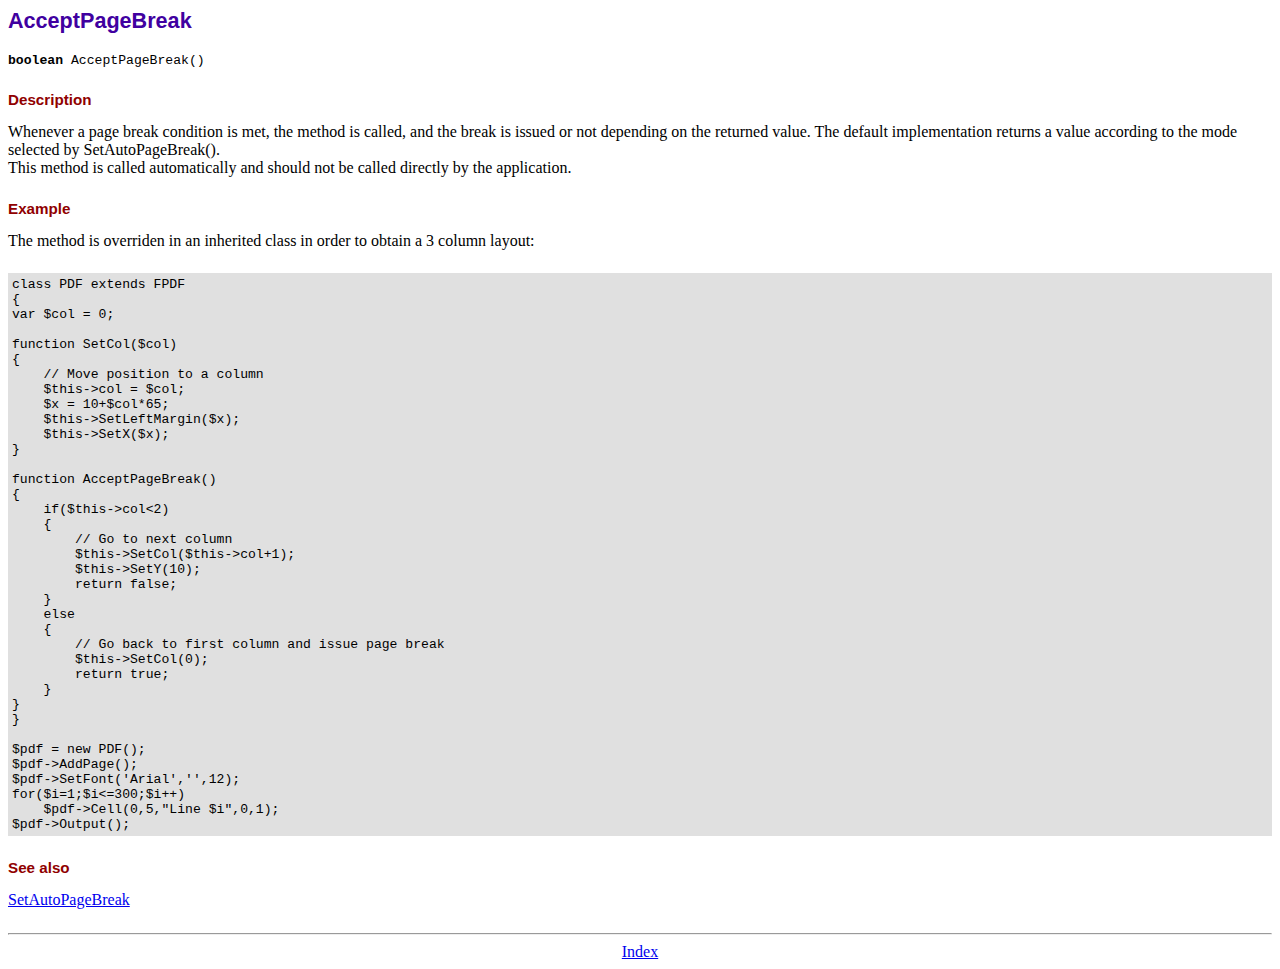
<file: doc/acceptpagebreak.htm>
<!DOCTYPE html PUBLIC "-//W3C//DTD HTML 4.01 Transitional//EN">
<html>
<head>
<meta http-equiv="Content-Type" content="text/html; charset=ISO-8859-1">
<title>AcceptPageBreak</title>
<link type="text/css" rel="stylesheet" href="../fpdf.css">
</head>
<body>
<h1>AcceptPageBreak</h1>
<code><b>boolean</b> AcceptPageBreak()</code>
<h2>Description</h2>
Whenever a page break condition is met, the method is called, and the break is issued or not
depending on the returned value. The default implementation returns a value according to the
mode selected by SetAutoPageBreak().
<br>
This method is called automatically and should not be called directly by the application.
<h2>Example</h2>
The method is overriden in an inherited class in order to obtain a 3 column layout:
<div class="doc-source">
<pre><code>class PDF extends FPDF
{
var $col = 0;

function SetCol($col)
{
    // Move position to a column
    $this-&gt;col = $col;
    $x = 10+$col*65;
    $this-&gt;SetLeftMargin($x);
    $this-&gt;SetX($x);
}

function AcceptPageBreak()
{
    if($this-&gt;col&lt;2)
    {
        // Go to next column
        $this-&gt;SetCol($this-&gt;col+1);
        $this-&gt;SetY(10);
        return false;
    }
    else
    {
        // Go back to first column and issue page break
        $this-&gt;SetCol(0);
        return true;
    }
}
}

$pdf = new PDF();
$pdf-&gt;AddPage();
$pdf-&gt;SetFont('Arial','',12);
for($i=1;$i&lt;=300;$i++)
    $pdf-&gt;Cell(0,5,"Line $i",0,1);
$pdf-&gt;Output();</code></pre>
</div>
<h2>See also</h2>
<a href="setautopagebreak.htm">SetAutoPageBreak</a>
<hr style="margin-top:1.5em">
<div style="text-align:center"><a href="index.htm">Index</a></div>
</body>
</html>
</file>
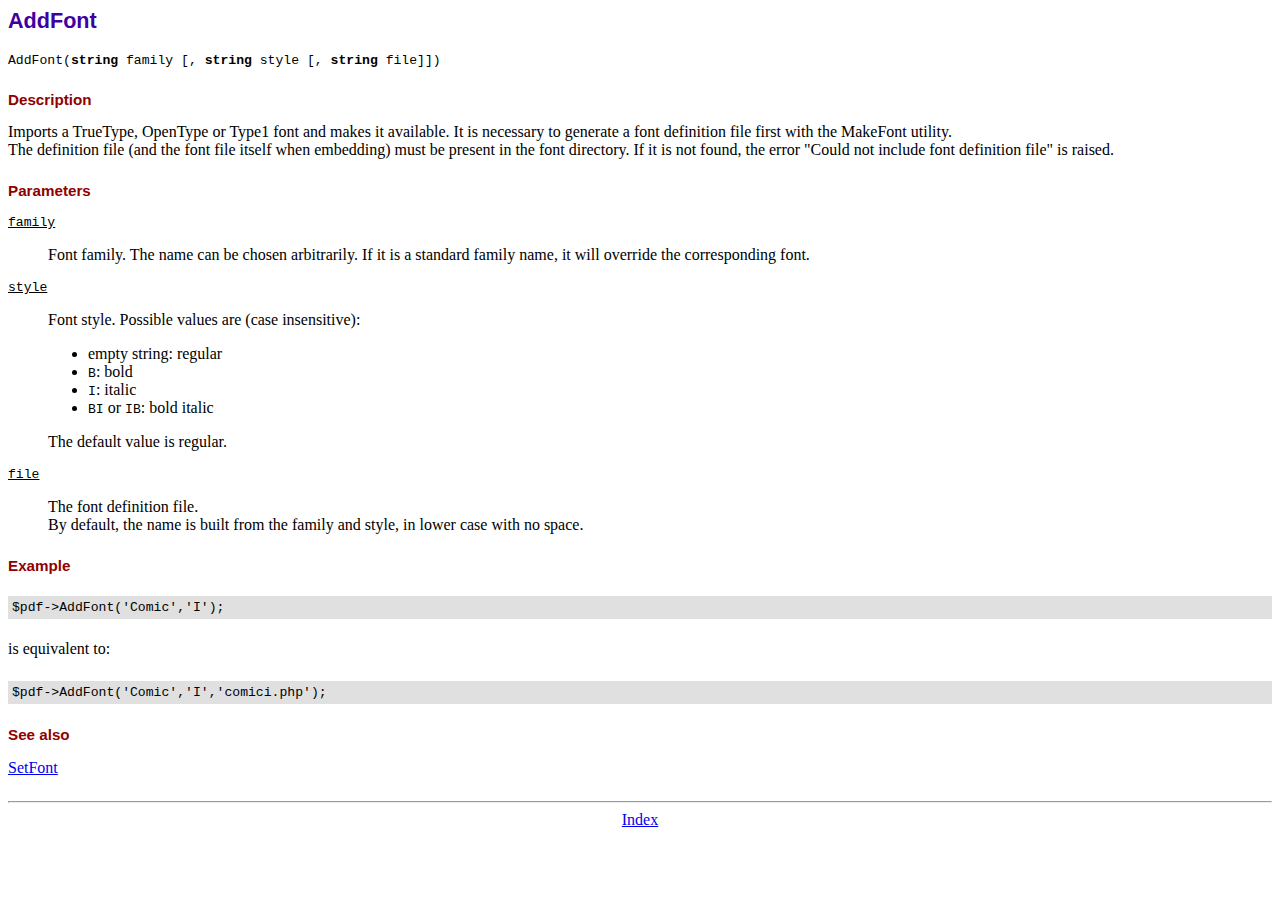
<file: doc/addfont.htm>
<!DOCTYPE html PUBLIC "-//W3C//DTD HTML 4.01 Transitional//EN">
<html>
<head>
<meta http-equiv="Content-Type" content="text/html; charset=ISO-8859-1">
<title>AddFont</title>
<link type="text/css" rel="stylesheet" href="../fpdf.css">
</head>
<body>
<h1>AddFont</h1>
<code>AddFont(<b>string</b> family [, <b>string</b> style [, <b>string</b> file]])</code>
<h2>Description</h2>
Imports a TrueType, OpenType or Type1 font and makes it available. It is necessary to generate a font
definition file first with the MakeFont utility.
<br>
The definition file (and the font file itself when embedding) must be present in the font directory.
If it is not found, the error "Could not include font definition file" is raised.
<h2>Parameters</h2>
<dl class="param">
<dt><code>family</code></dt>
<dd>
Font family. The name can be chosen arbitrarily. If it is a standard family name, it will
override the corresponding font.
</dd>
<dt><code>style</code></dt>
<dd>
Font style. Possible values are (case insensitive):
<ul>
<li>empty string: regular</li>
<li><code>B</code>: bold</li>
<li><code>I</code>: italic</li>
<li><code>BI</code> or <code>IB</code>: bold italic</li>
</ul>
The default value is regular.
</dd>
<dt><code>file</code></dt>
<dd>
The font definition file.
<br>
By default, the name is built from the family and style, in lower case with no space.
</dd>
</dl>
<h2>Example</h2>
<div class="doc-source">
<pre><code>$pdf-&gt;AddFont('Comic','I');</code></pre>
</div>
is equivalent to:
<div class="doc-source">
<pre><code>$pdf-&gt;AddFont('Comic','I','comici.php');</code></pre>
</div>
<h2>See also</h2>
<a href="setfont.htm">SetFont</a>
<hr style="margin-top:1.5em">
<div style="text-align:center"><a href="index.htm">Index</a></div>
</body>
</html>
</file>
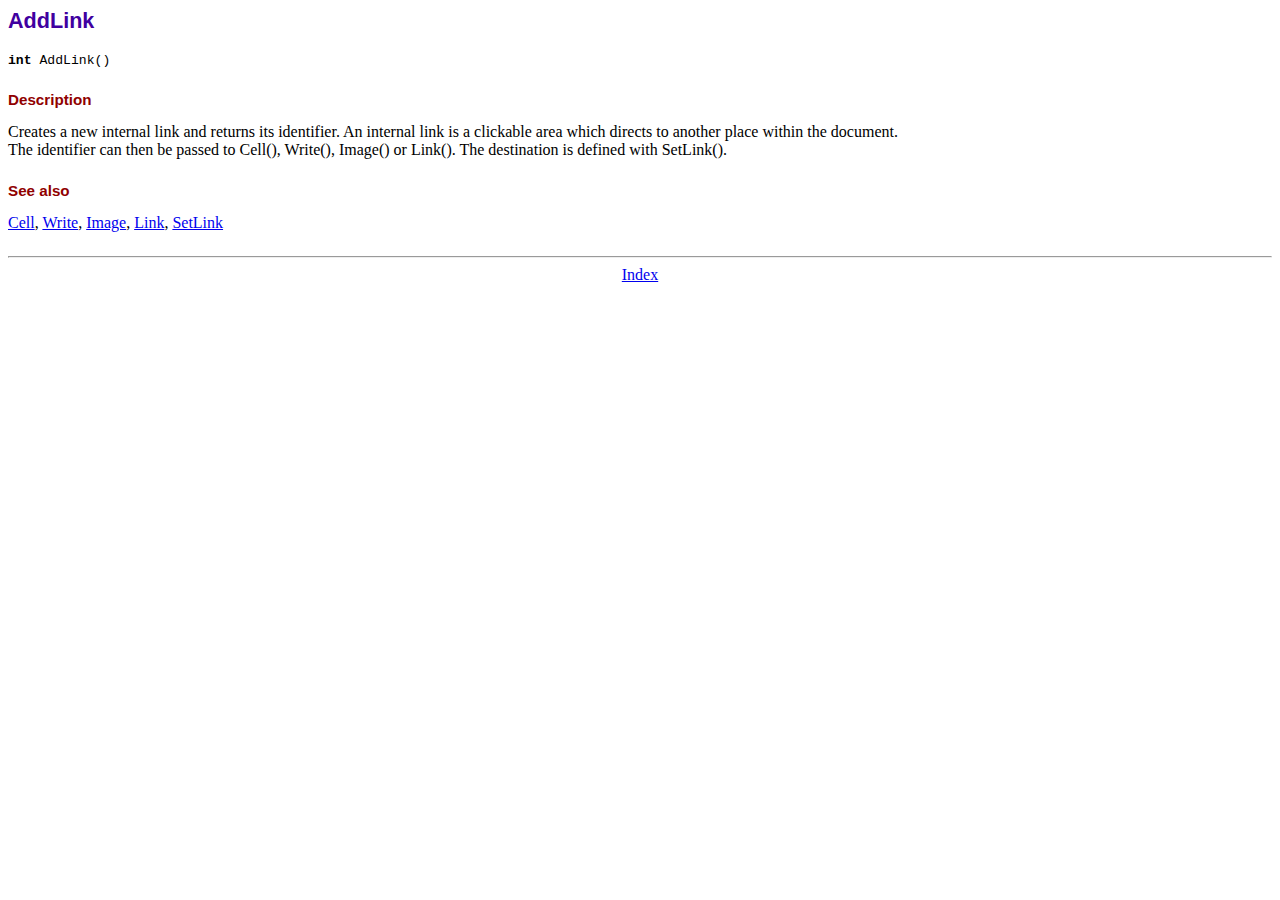
<file: doc/addlink.htm>
<!DOCTYPE html PUBLIC "-//W3C//DTD HTML 4.01 Transitional//EN">
<html>
<head>
<meta http-equiv="Content-Type" content="text/html; charset=ISO-8859-1">
<title>AddLink</title>
<link type="text/css" rel="stylesheet" href="../fpdf.css">
</head>
<body>
<h1>AddLink</h1>
<code><b>int</b> AddLink()</code>
<h2>Description</h2>
Creates a new internal link and returns its identifier. An internal link is a clickable area
which directs to another place within the document.
<br>
The identifier can then be passed to Cell(), Write(), Image() or Link(). The destination is
defined with SetLink().
<h2>See also</h2>
<a href="cell.htm">Cell</a>,
<a href="write.htm">Write</a>,
<a href="image.htm">Image</a>,
<a href="link.htm">Link</a>,
<a href="setlink.htm">SetLink</a>
<hr style="margin-top:1.5em">
<div style="text-align:center"><a href="index.htm">Index</a></div>
</body>
</html>
</file>
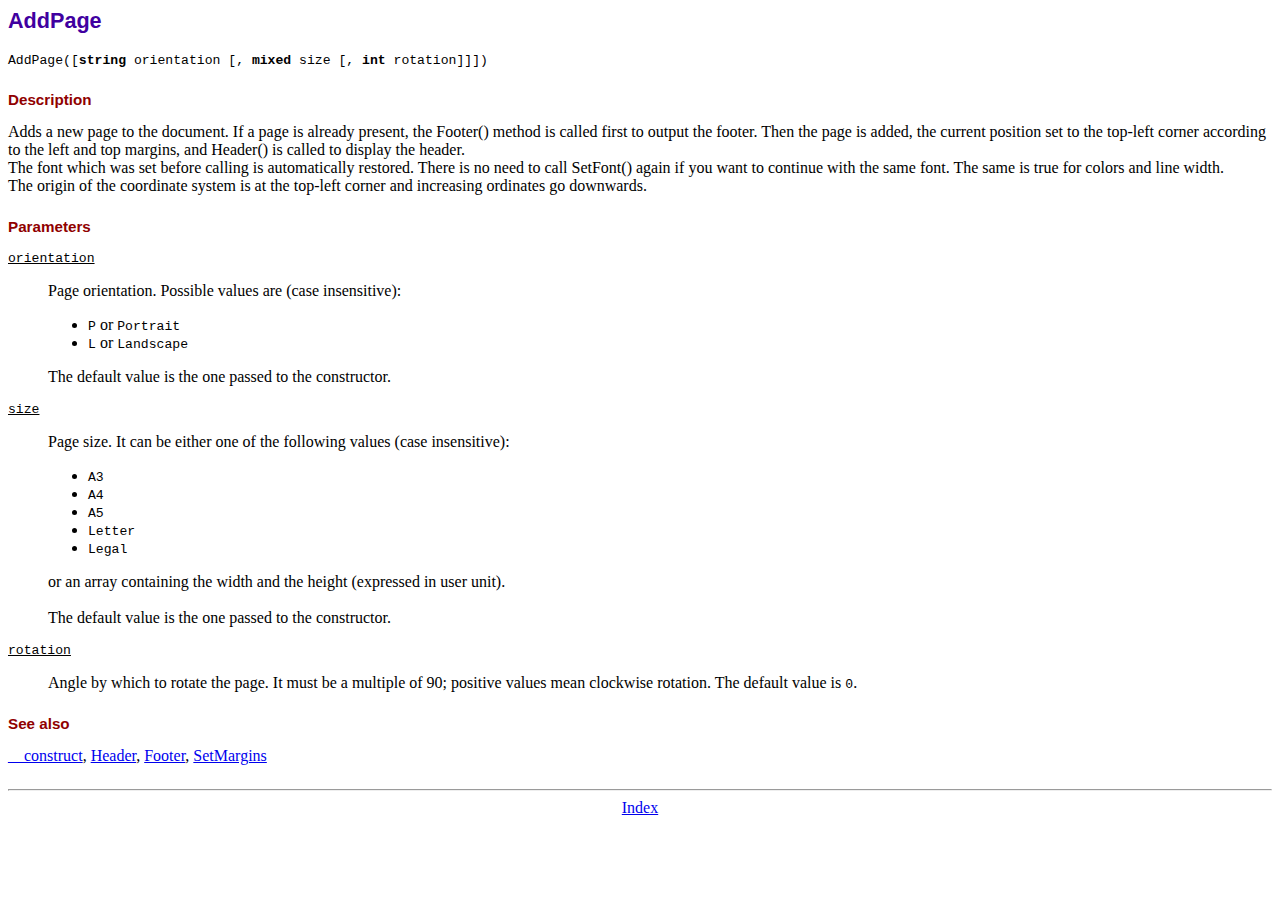
<file: doc/addpage.htm>
<!DOCTYPE html PUBLIC "-//W3C//DTD HTML 4.01 Transitional//EN">
<html>
<head>
<meta http-equiv="Content-Type" content="text/html; charset=ISO-8859-1">
<title>AddPage</title>
<link type="text/css" rel="stylesheet" href="../fpdf.css">
</head>
<body>
<h1>AddPage</h1>
<code>AddPage([<b>string</b> orientation [, <b>mixed</b> size [, <b>int</b> rotation]]])</code>
<h2>Description</h2>
Adds a new page to the document. If a page is already present, the Footer() method is called
first to output the footer. Then the page is added, the current position set to the top-left
corner according to the left and top margins, and Header() is called to display the header.
<br>
The font which was set before calling is automatically restored. There is no need to call
SetFont() again if you want to continue with the same font. The same is true for colors and
line width.
<br>
The origin of the coordinate system is at the top-left corner and increasing ordinates go
downwards.
<h2>Parameters</h2>
<dl class="param">
<dt><code>orientation</code></dt>
<dd>
Page orientation. Possible values are (case insensitive):
<ul>
<li><code>P</code> or <code>Portrait</code></li>
<li><code>L</code> or <code>Landscape</code></li>
</ul>
The default value is the one passed to the constructor.
</dd>
<dt><code>size</code></dt>
<dd>
Page size. It can be either one of the following values (case insensitive):
<ul>
<li><code>A3</code></li>
<li><code>A4</code></li>
<li><code>A5</code></li>
<li><code>Letter</code></li>
<li><code>Legal</code></li>
</ul>
or an array containing the width and the height (expressed in user unit).<br>
<br>
The default value is the one passed to the constructor.
</dd>
<dt><code>rotation</code></dt>
<dd>
Angle by which to rotate the page. It must be a multiple of 90; positive values
mean clockwise rotation. The default value is <code>0</code>.
</dd>
</dl>
<h2>See also</h2>
<a href="__construct.htm">__construct</a>,
<a href="header.htm">Header</a>,
<a href="footer.htm">Footer</a>,
<a href="setmargins.htm">SetMargins</a>
<hr style="margin-top:1.5em">
<div style="text-align:center"><a href="index.htm">Index</a></div>
</body>
</html>
</file>
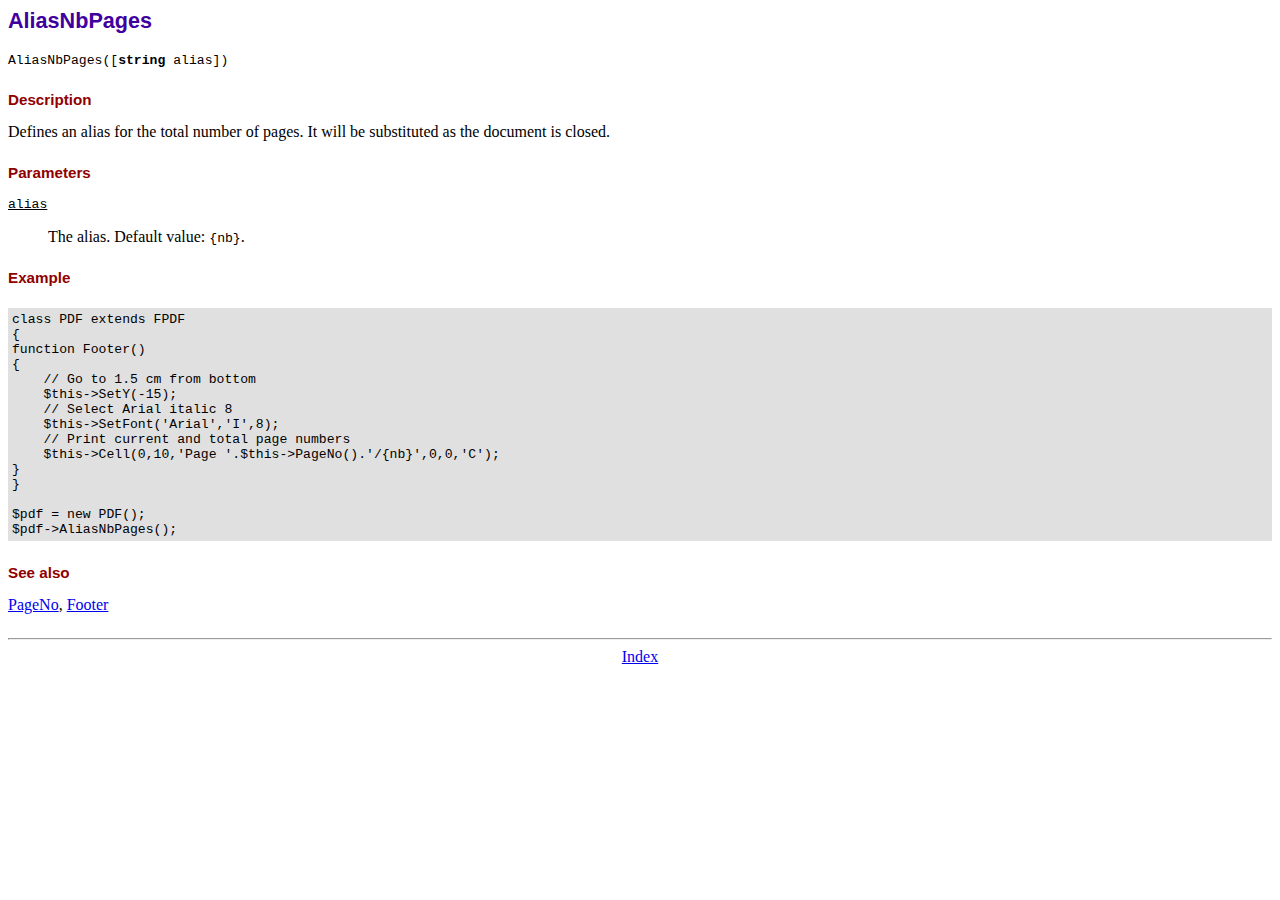
<file: doc/aliasnbpages.htm>
<!DOCTYPE html PUBLIC "-//W3C//DTD HTML 4.01 Transitional//EN">
<html>
<head>
<meta http-equiv="Content-Type" content="text/html; charset=ISO-8859-1">
<title>AliasNbPages</title>
<link type="text/css" rel="stylesheet" href="../fpdf.css">
</head>
<body>
<h1>AliasNbPages</h1>
<code>AliasNbPages([<b>string</b> alias])</code>
<h2>Description</h2>
Defines an alias for the total number of pages. It will be substituted as the document is
closed.
<h2>Parameters</h2>
<dl class="param">
<dt><code>alias</code></dt>
<dd>
The alias. Default value: <code>{nb}</code>.
</dd>
</dl>
<h2>Example</h2>
<div class="doc-source">
<pre><code>class PDF extends FPDF
{
function Footer()
{
    // Go to 1.5 cm from bottom
    $this-&gt;SetY(-15);
    // Select Arial italic 8
    $this-&gt;SetFont('Arial','I',8);
    // Print current and total page numbers
    $this-&gt;Cell(0,10,'Page '.$this-&gt;PageNo().'/{nb}',0,0,'C');
}
}

$pdf = new PDF();
$pdf-&gt;AliasNbPages();</code></pre>
</div>
<h2>See also</h2>
<a href="pageno.htm">PageNo</a>,
<a href="footer.htm">Footer</a>
<hr style="margin-top:1.5em">
<div style="text-align:center"><a href="index.htm">Index</a></div>
</body>
</html>
</file>
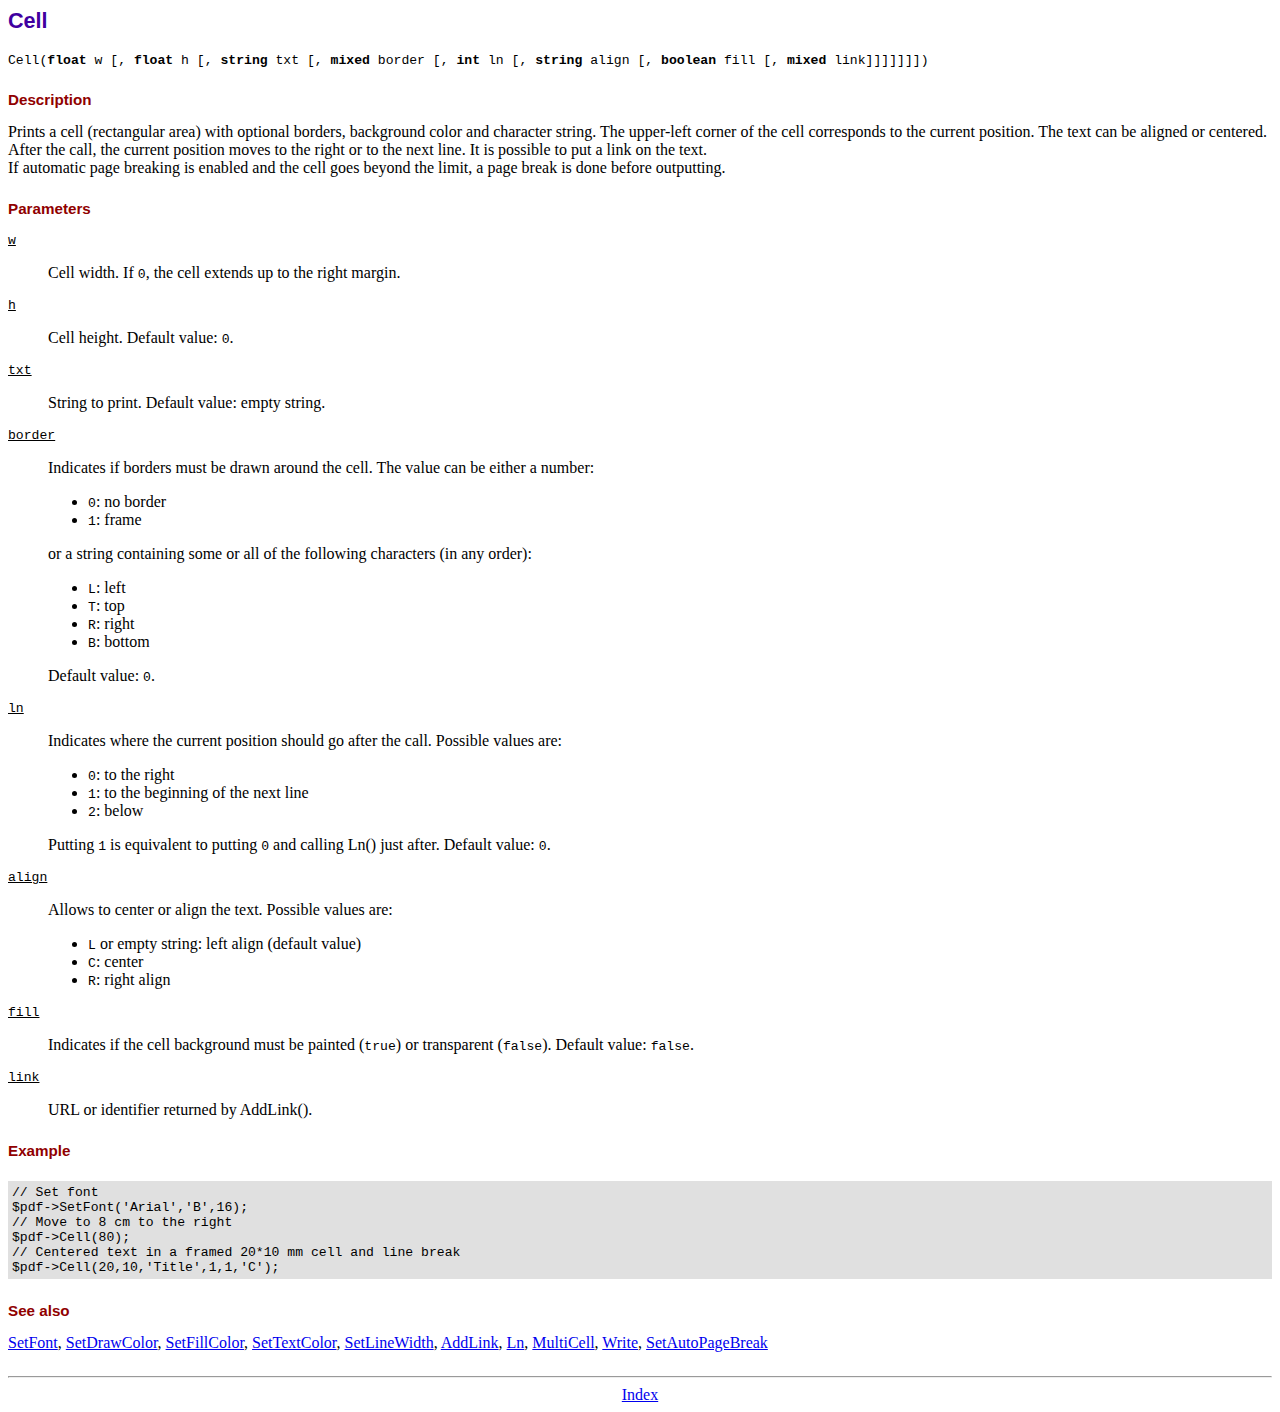
<file: doc/cell.htm>
<!DOCTYPE html PUBLIC "-//W3C//DTD HTML 4.01 Transitional//EN">
<html>
<head>
<meta http-equiv="Content-Type" content="text/html; charset=ISO-8859-1">
<title>Cell</title>
<link type="text/css" rel="stylesheet" href="../fpdf.css">
</head>
<body>
<h1>Cell</h1>
<code>Cell(<b>float</b> w [, <b>float</b> h [, <b>string</b> txt [, <b>mixed</b> border [, <b>int</b> ln [, <b>string</b> align [, <b>boolean</b> fill [, <b>mixed</b> link]]]]]]])</code>
<h2>Description</h2>
Prints a cell (rectangular area) with optional borders, background color and character string.
The upper-left corner of the cell corresponds to the current position. The text can be aligned
or centered. After the call, the current position moves to the right or to the next line. It is
possible to put a link on the text.
<br>
If automatic page breaking is enabled and the cell goes beyond the limit, a page break is
done before outputting.
<h2>Parameters</h2>
<dl class="param">
<dt><code>w</code></dt>
<dd>
Cell width. If <code>0</code>, the cell extends up to the right margin.
</dd>
<dt><code>h</code></dt>
<dd>
Cell height.
Default value: <code>0</code>.
</dd>
<dt><code>txt</code></dt>
<dd>
String to print.
Default value: empty string.
</dd>
<dt><code>border</code></dt>
<dd>
Indicates if borders must be drawn around the cell. The value can be either a number:
<ul>
<li><code>0</code>: no border</li>
<li><code>1</code>: frame</li>
</ul>
or a string containing some or all of the following characters (in any order):
<ul>
<li><code>L</code>: left</li>
<li><code>T</code>: top</li>
<li><code>R</code>: right</li>
<li><code>B</code>: bottom</li>
</ul>
Default value: <code>0</code>.
</dd>
<dt><code>ln</code></dt>
<dd>
Indicates where the current position should go after the call. Possible values are:
<ul>
<li><code>0</code>: to the right</li>
<li><code>1</code>: to the beginning of the next line</li>
<li><code>2</code>: below</li>
</ul>
Putting <code>1</code> is equivalent to putting <code>0</code> and calling Ln() just after.
Default value: <code>0</code>.
</dd>
<dt><code>align</code></dt>
<dd>
Allows to center or align the text. Possible values are:
<ul>
<li><code>L</code> or empty string: left align (default value)</li>
<li><code>C</code>: center</li>
<li><code>R</code>: right align</li>
</ul>
</dd>
<dt><code>fill</code></dt>
<dd>
Indicates if the cell background must be painted (<code>true</code>) or transparent (<code>false</code>).
Default value: <code>false</code>.
</dd>
<dt><code>link</code></dt>
<dd>
URL or identifier returned by AddLink().
</dd>
</dl>
<h2>Example</h2>
<div class="doc-source">
<pre><code>// Set font
$pdf-&gt;SetFont('Arial','B',16);
// Move to 8 cm to the right
$pdf-&gt;Cell(80);
// Centered text in a framed 20*10 mm cell and line break
$pdf-&gt;Cell(20,10,'Title',1,1,'C');</code></pre>
</div>
<h2>See also</h2>
<a href="setfont.htm">SetFont</a>,
<a href="setdrawcolor.htm">SetDrawColor</a>,
<a href="setfillcolor.htm">SetFillColor</a>,
<a href="settextcolor.htm">SetTextColor</a>,
<a href="setlinewidth.htm">SetLineWidth</a>,
<a href="addlink.htm">AddLink</a>,
<a href="ln.htm">Ln</a>,
<a href="multicell.htm">MultiCell</a>,
<a href="write.htm">Write</a>,
<a href="setautopagebreak.htm">SetAutoPageBreak</a>
<hr style="margin-top:1.5em">
<div style="text-align:center"><a href="index.htm">Index</a></div>
</body>
</html>
</file>
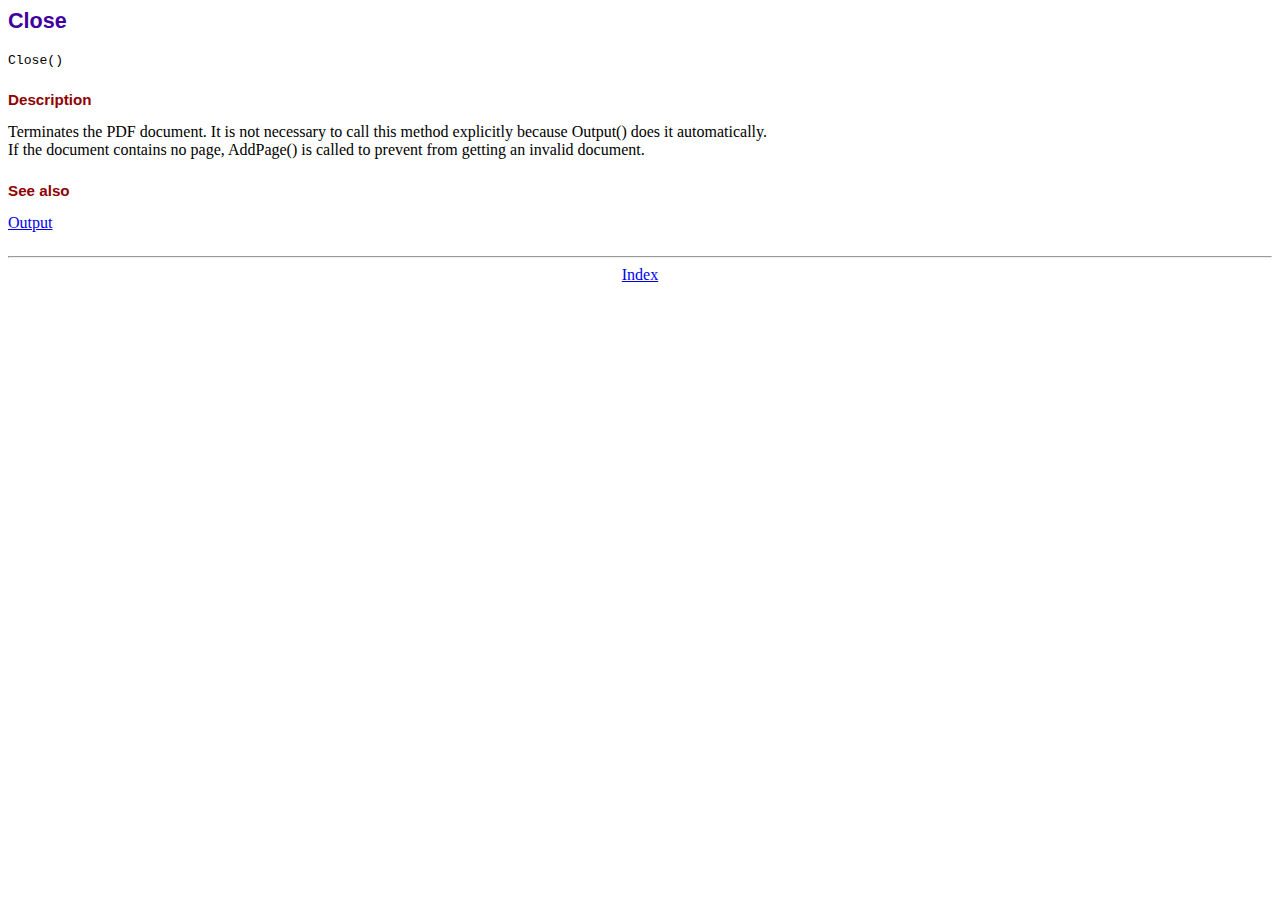
<file: doc/close.htm>
<!DOCTYPE html PUBLIC "-//W3C//DTD HTML 4.01 Transitional//EN">
<html>
<head>
<meta http-equiv="Content-Type" content="text/html; charset=ISO-8859-1">
<title>Close</title>
<link type="text/css" rel="stylesheet" href="../fpdf.css">
</head>
<body>
<h1>Close</h1>
<code>Close()</code>
<h2>Description</h2>
Terminates the PDF document. It is not necessary to call this method explicitly because Output()
does it automatically.
<br>
If the document contains no page, AddPage() is called to prevent from getting an invalid document.
<h2>See also</h2>
<a href="output.htm">Output</a>
<hr style="margin-top:1.5em">
<div style="text-align:center"><a href="index.htm">Index</a></div>
</body>
</html>
</file>
<file: css/signature-pad.css>
body {
  background: url("[data-uri]") repeat scroll center center rgb(179, 179, 179);
  font-family: Helvetica, Sans-Serif;

  -moz-user-select: none;
  -webkit-user-select: none;
  -ms-user-select: none;
}

.m-signature-pad {
  position: absolute;
  font-size: 10px;
  width: 700px;
  height: 400px;
  top: 50%;
  left: 50%;
  margin-left: -350px;
  margin-top: -200px;
  border: 1px solid #e8e8e8;
  background-color: #fff;
  box-shadow: 0 1px 4px rgba(0, 0, 0, 0.27), 0 0 40px rgba(0, 0, 0, 0.08) inset;
  border-radius: 4px;
}

.m-signature-pad:before, .m-signature-pad:after {
	position: absolute;
  z-index: -1;
  content: "";
	width: 40%;
	height: 10px;
	left: 20px;
	bottom: 10px;
	background: transparent;
	-webkit-transform: skew(-3deg) rotate(-3deg);
	-moz-transform: skew(-3deg) rotate(-3deg);
	-ms-transform: skew(-3deg) rotate(-3deg);
	-o-transform: skew(-3deg) rotate(-3deg);
	transform: skew(-3deg) rotate(-3deg);
	box-shadow: 0 8px 12px rgba(0, 0, 0, 0.4);
}

.m-signature-pad:after {
	left: auto;
	right: 20px;
	-webkit-transform: skew(3deg) rotate(3deg);
	-moz-transform: skew(3deg) rotate(3deg);
	-ms-transform: skew(3deg) rotate(3deg);
	-o-transform: skew(3deg) rotate(3deg);
	transform: skew(3deg) rotate(3deg);
}

.m-signature-pad--body {
  position: absolute;
  left: 20px;
  right: 20px;
  top: 20px;
  bottom: 80px;
  border: 1px solid #f4f4f4;
}

.m-signature-pad--body
  canvas {
    position: absolute;
    left: 0;
    top: 0;
    width: 100%;
    height: 100%;
    border-radius: 4px;
    box-shadow: 0 0 5px rgba(0, 0, 0, 0.02) inset;
  }

.m-signature-pad--footer {
  position: absolute;
  left: 20px;
  right: 20px;
  bottom: 20px;
  height: 60px;
}

.m-signature-pad--footer
  .description {
    color: #C3C3C3;
    text-align: center;
    font-size: 1.2em;
    margin-top: 1em;
  }

.m-signature-pad--footer
  .left, .right {
    position: absolute;
    bottom: 0;
  }

.m-signature-pad--footer
  .left {
    left: 0;
  }

.m-signature-pad--footer
  .right {
    right: 0;
  }


@media screen and (max-width: 1024px) {
  .m-signature-pad {
    top:650px;
    left: 0;
    right: 0;
    bottom: 0;
    width: auto;
    height: auto;
    min-width: 250px;
    min-height: 250px;
    margin: 5%;
    position: anchor;
  }
  #github {
    display: none;
  }
}

@media screen and (min-device-width: 768px) and (max-device-width: 1024px) {
  .m-signature-pad {
    margin: 10%;
  }
}

@media screen and (max-height: 320px) {
  .m-signature-pad--body {
    left: 0;
    right: 0;
    top: 0;
    bottom: 32px;
  }
  .m-signature-pad--footer {
    left: 20px;
    right: 20px;
    bottom: 4px;
    height: 28px;
  }
  .m-signature-pad--footer
    .description {
      font-size: 1em;
      margin-top: 1em;
    }
</file>
<file: fpdf.css>
body {font-family:"Times New Roman",serif}
h1 {font:bold 135% Arial,sans-serif; color:#4000A0; margin-bottom:0.9em}
h2 {font:bold 95% Arial,sans-serif; color:#900000; margin-top:1.5em; margin-bottom:1em}
dl.param dt {text-decoration:underline}
dl.param dd {margin-top:1em; margin-bottom:1em}
dl.param ul {margin-top:1em; margin-bottom:1em}
tt, code, kbd {font-family:"Courier New",Courier,monospace; font-size:82%}
div.source {margin-top:1.4em; margin-bottom:1.3em}
div.source pre {display:table; border:1px solid #24246A; width:100%; margin:0em; font-family:inherit; font-size:100%}
div.source code {display:block; border:1px solid #C5C5EC; background-color:#F0F5FF; padding:6px; color:#000000}
div.doc-source {margin-top:1.4em; margin-bottom:1.3em}
div.doc-source pre {display:table; width:100%; margin:0em; font-family:inherit; font-size:100%}
div.doc-source code {display:block; background-color:#E0E0E0; padding:4px}
.kw {color:#000080; font-weight:bold}
.str {color:#CC0000}
.cmt {color:#008000}
p.demo {text-align:center; margin-top:-0.9em}
a.demo {text-decoration:none; font-weight:bold; color:#0000CC}
a.demo:link {text-decoration:none; font-weight:bold; color:#0000CC}
a.demo:hover {text-decoration:none; font-weight:bold; color:#0000FF}
a.demo:active {text-decoration:none; font-weight:bold; color:#0000FF}
</file>
